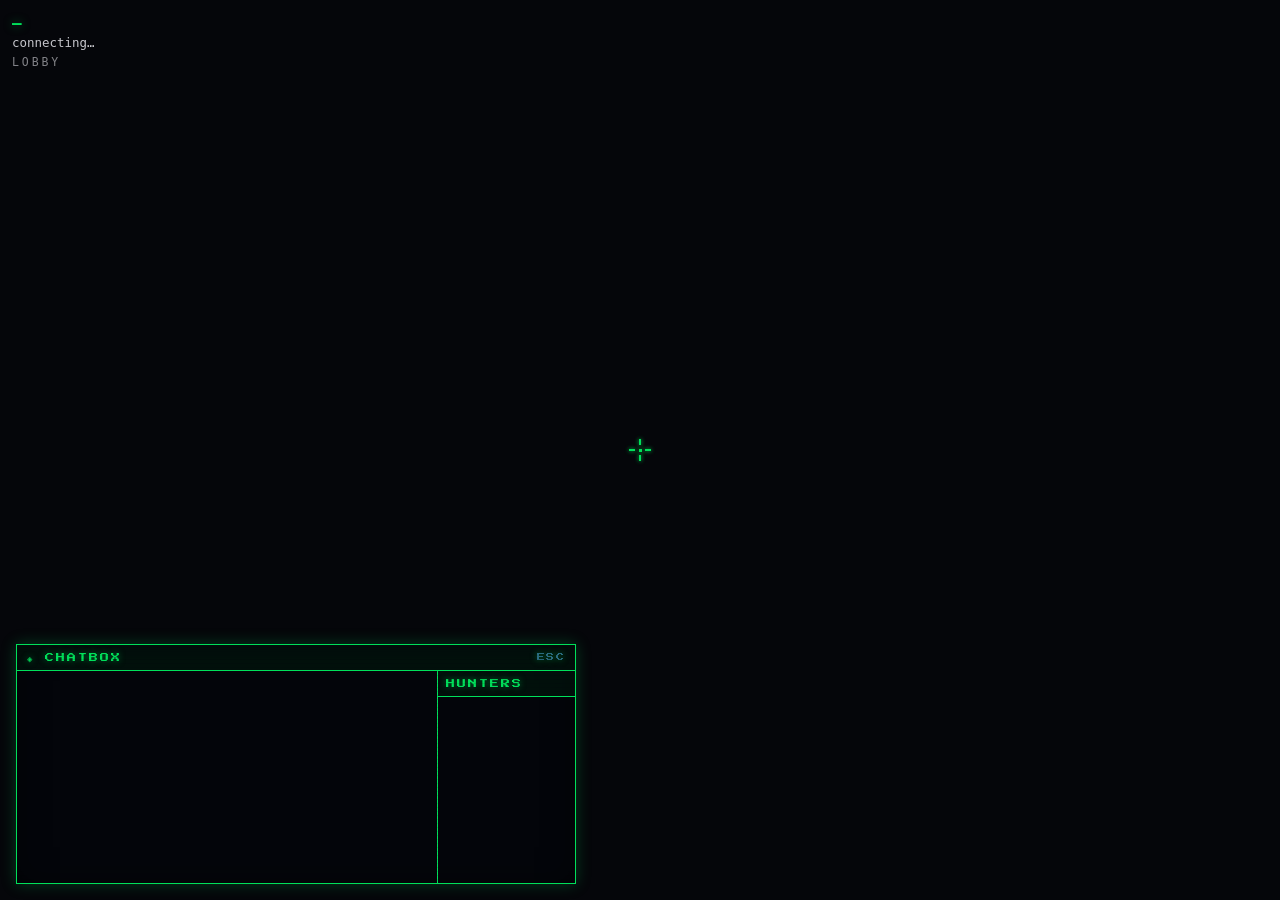
<file: index.html>
<!doctype html>
<html lang="en">
<head>
<meta charset="utf-8" />
<meta name="viewport" content="width=device-width, initial-scale=1" />
<!-- GitHub Pages defaults to a 10-min browser cache for JS/HTML which causes
     peers to keep seeing stale builds long after a deploy (e.g. the old
     procedural mission map). These directives + the service worker below
     force a network-first fetch so a hard refresh always pulls fresh code. -->
<meta http-equiv="Cache-Control" content="no-cache, no-store, must-revalidate" />
<meta http-equiv="Pragma" content="no-cache" />
<meta http-equiv="Expires" content="0" />
<title>Gantz: Eternal Hunt</title>
<link rel="preconnect" href="https://fonts.googleapis.com" />
<link href="https://fonts.googleapis.com/css2?family=Press+Start+2P&display=swap" rel="stylesheet" />
<link rel="stylesheet" href="style.css" />
<script>
  // Network-first service worker for same-origin JS/HTML/CSS. After the SW
  // installs once (on the next visit after this code lands), every future load
  // hits the network — so peers pick up new deploys without needing to clear
  // cache or hard-refresh. Falls back to cached copy when offline.
  if ('serviceWorker' in navigator) {
    navigator.serviceWorker.register('sw.js').catch(() => { /* ignore */ });
  }
</script>
</head>
<body>
<div id="hud">
  <div id="username">—</div>
  <div id="peers">connecting…</div>
  <div id="phase">LOBBY</div>
</div>
<div id="hint">WASD / arrows — walk · E — interact · T / Enter — chat</div>
<div id="chat">
  <div id="chat-header">
    <span id="chat-title">◈ CHATBOX</span>
    <span id="chat-esc-hint">ESC</span>
  </div>
  <div id="chat-body">
    <div id="chat-log-wrap">
      <div id="chat-log"></div>
    </div>
    <div id="chat-hunters">
      <div id="chat-hunters-hdr">HUNTERS</div>
      <div id="chat-hunters-list"></div>
    </div>
  </div>
  <form id="chat-form" autocomplete="off" style="display: none;">
    <input id="chat-input" type="text" maxlength="200" autocomplete="off" spellcheck="false" placeholder="Send a message…" />
    <button type="submit" id="chat-send-btn">SEND</button>
  </form>
</div>
<div id="gantz-menu" style="display: none;">
  <div class="menu-box">
    <div class="menu-logo">GANTZ</div>
    <div class="menu-hunt">ETERNAL HUNT</div>
    <div class="menu-subtitle">the black sphere addresses you</div>
    <div class="menu-options">
      <button id="menu-ready" class="menu-btn">Ready for Mission</button>
      <button id="menu-shop" class="menu-btn">Hundred Point Menu</button>
      <button id="menu-points" class="menu-btn">View Points</button>
    </div>
    <div class="menu-panel" id="menu-panel"></div>
    <div class="menu-footer">[ESC] or [E] to close</div>
  </div>
</div>
<div id="phase-overlay" class="phase-overlay" style="display: none;">
  <div class="po-box">
    <div class="po-label" id="po-label">BRIEFING</div>
    <div class="po-mission" id="po-mission">MISSION 1</div>
    <div class="po-divider"></div>
    <div class="po-content" id="po-content"></div>
    <div class="po-count" id="po-count"></div>
  </div>
</div>
<!-- legacy HUD stubs kept (hidden) because game.js still references them -->
<div id="mission-hud" style="display:none;">
  <span id="mh-timer"></span><span id="mh-info"></span><span id="mh-targets"></span>
</div>
<div id="weapon-hud" style="display:none;">
  <span id="wh-weapon"></span><span id="wh-points"></span>
</div>
<div id="toast-log"></div>

<!-- ─── Gantz Neural HUD ──────────────────────────────────────────── -->
<div id="gz-hud" data-view="fps" data-active="0" aria-hidden="true">

  <!-- SVG barrel distortion filter (FPS visor curve) -->
  <svg id="gz-visor-filter" aria-hidden="true">
    <defs>
      <filter id="gz-barrel">
        <feTurbulence type="fractalNoise" baseFrequency="0.02" numOctaves="1" seed="3"/>
        <feDisplacementMap in="SourceGraphic" scale="8"/>
      </filter>
    </defs>
  </svg>

  <!-- FPS visor chrome (vignette + scanlines + corner brackets) -->
  <div class="gz-visor">
    <div class="gz-vignette"></div>
    <div class="gz-scanlines"></div>
    <div class="gz-corner gz-tl"></div>
    <div class="gz-corner gz-tr"></div>
    <div class="gz-corner gz-bl"></div>
    <div class="gz-corner gz-br"></div>
  </div>

  <!-- TOP-LEFT : identity / phase -->
  <div class="gz-panel gz-ident" data-zone="tl">
    <div class="gz-ident-name" id="gz-ident-name">—</div>
    <div class="gz-ident-phase" id="gz-ident-phase">LOBBY</div>
    <div class="gz-ident-peers" id="gz-ident-peers"></div>
  </div>

  <!-- TOP-CENTER : chrono + transmission banner -->
  <div class="gz-panel gz-chrono" data-zone="tc">
    <div class="gz-chrono-head">
      <span class="gz-chrono-glyph">◢</span>
      <span>TIME LEFT</span>
      <span class="gz-chrono-modifier" id="gz-chrono-mod"></span>
    </div>
    <div class="gz-chrono-time">
      <span class="gz-chrono-digits" id="gz-chrono-digits">00:00</span><span class="gz-chrono-centi" id="gz-chrono-centi">.00</span>
    </div>
    <div class="gz-tx" id="gz-tx" aria-hidden="true">
      <div class="gz-tx-head">◈ GANTZ TRANSMISSION <span class="gz-tx-id" id="gz-tx-id">00:00:00</span></div>
      <div class="gz-tx-body" id="gz-tx-body"></div>
    </div>
  </div>

  <!-- BOTTOM-LEFT : target dossier -->
  <div class="gz-panel gz-dossier" data-zone="bl">
    <div class="gz-dossier-head">
      <span>TARGET</span>
      <span id="gz-dossier-count">0 / 0</span>
    </div>
    <canvas class="gz-dossier-portrait" id="gz-dossier-portrait" width="128" height="160"></canvas>
    <div class="gz-dossier-name" id="gz-dossier-name">—</div>
    <div class="gz-dossier-threat">
      <div class="gz-dossier-threat-label">THREAT</div>
      <div class="gz-dossier-threat-bar"><div id="gz-dossier-threat-fill"></div></div>
    </div>
    <div class="gz-dossier-status" id="gz-dossier-status">TRACKING</div>
  </div>

  <!-- TOP-RIGHT : radar -->
  <div class="gz-panel gz-radar" data-zone="tr">
    <canvas class="gz-radar-canvas" id="gz-radar-canvas" width="220" height="220"></canvas>
    <div class="gz-radar-head">
      <span>RADAR</span>
      <span class="gz-radar-scale" id="gz-radar-scale">30m</span>
    </div>
    <div class="gz-ambient" id="gz-ambient"></div>
  </div>

  <!-- BOTTOM-RIGHT : weapon + charge bar + points + health -->
  <div class="gz-panel gz-weapon" data-zone="br">
    <div class="gz-points-wrap">
      <div class="gz-points-label">POINTS</div>
      <div class="gz-points-value" id="gz-points-value">0</div>
      <div class="gz-points-delta" id="gz-points-delta"></div>
    </div>
    <div class="gz-weapon-name" id="gz-weapon-name">—</div>
    <div class="gz-weapon-state" id="gz-weapon-state">READY</div>
    <div class="gz-weapon-bar">
      <div class="gz-weapon-bar-fill" id="gz-weapon-bar-fill"></div>
      <div class="gz-weapon-bar-scan"></div>
    </div>
    <div class="gz-health-wrap">
      <div class="gz-health-head">
        <span class="gz-health-label">VITALS</span>
        <span class="gz-health-value" id="gz-health-value">100 / 100</span>
      </div>
      <div class="gz-health-bar">
        <div class="gz-health-bar-fill" id="gz-health-bar-fill"></div>
        <div class="gz-weapon-bar-scan"></div>
      </div>
    </div>
  </div>

  <!-- CENTER : reticle + civilian warning halo -->
  <div class="gz-reticle" id="gz-reticle" data-warn="idle">
    <div class="gz-reticle-dot"></div>
    <div class="gz-reticle-tick gz-t-top"></div>
    <div class="gz-reticle-tick gz-t-bottom"></div>
    <div class="gz-reticle-tick gz-t-left"></div>
    <div class="gz-reticle-tick gz-t-right"></div>
    <svg class="gz-reticle-arc" viewBox="0 0 100 100" aria-hidden="true">
      <circle cx="50" cy="50" r="30" />
    </svg>
    <div class="gz-reticle-label" id="gz-reticle-label"></div>
  </div>

  <!-- EDGE vignette used for civilian warning FIRE_ON_HUMAN -->
  <div class="gz-screen-flash" id="gz-screen-flash"></div>
  <div class="gz-screen-edge" id="gz-screen-edge"></div>

  <!-- World-space detonation countdown badges (filled by JS) -->
  <div class="gz-world-badges" id="gz-world-badges"></div>
</div>
<div id="gantz-prompt" class="world-prompt" style="display: none;">[E] Talk to Gantz</div>

<div id="portal-prompt" class="world-prompt" style="display: none;">[E] Enter Jam Portal</div>
<div id="gun-flash"></div>
<canvas id="game"></canvas>
<script src="portal.js"></script>
<script type="module" src="game.js"></script>
</body>
</html>
</file>
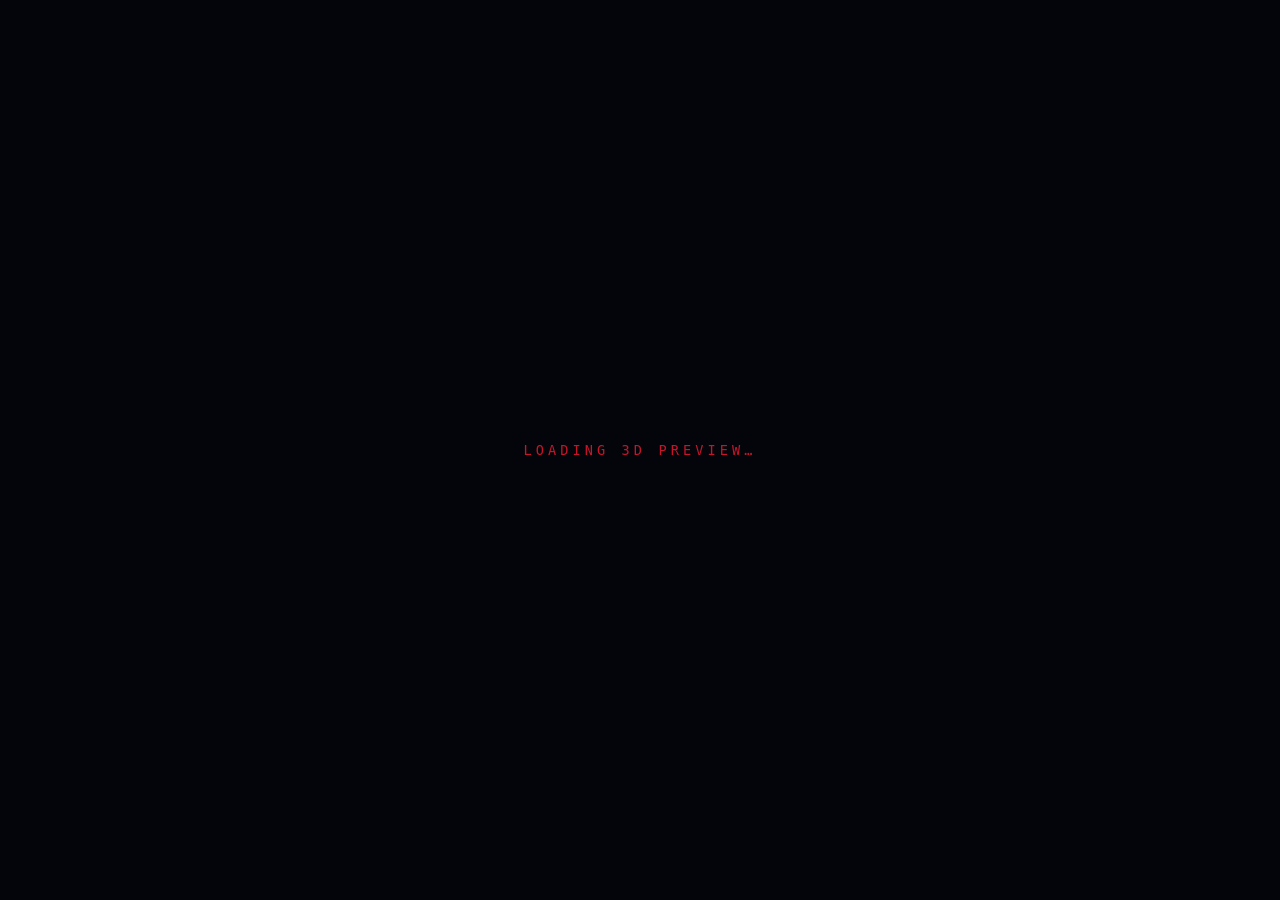
<file: 3d.html>
<!doctype html>
<html lang="en">
<head>
<meta charset="utf-8" />
<meta name="viewport" content="width=device-width, initial-scale=1" />
<title>Gantz: Eternal Hunt · 3D Preview</title>
<style>
  :root { --accent: #c8142b; --ink: #e8e8ee; }
  * { box-sizing: border-box; }
  html, body { margin: 0; padding: 0; background: #04050a; color: var(--ink); height: 100%; overflow: hidden; font-family: ui-monospace, Menlo, Consolas, monospace; }
  canvas { display: block; }
  #hud3d {
    position: fixed; top: 0.75rem; left: 0.75rem; z-index: 5; pointer-events: none;
    font-size: 0.85rem; line-height: 1.45; max-width: 360px;
  }
  #hud3d .title {
    font-weight: 900; letter-spacing: 0.4em; color: var(--accent); font-size: 1.1rem;
    text-shadow: 0 0 10px rgba(200,20,43,0.6);
  }
  #hud3d .sub { opacity: 0.6; font-size: 0.72rem; letter-spacing: 0.2em; }
  #hud3d .body { opacity: 0.75; font-size: 0.78rem; margin-top: 0.5rem; }
  #hud3d .body .k { color: var(--accent); }
  #back {
    position: fixed; bottom: 0.75rem; left: 0.75rem; z-index: 5;
    color: var(--accent); text-decoration: none;
    font-size: 0.78rem; letter-spacing: 0.15em;
    background: rgba(5,6,10,0.75); padding: 0.35rem 0.7rem; border: 1px solid var(--accent);
  }
  #back:hover { background: rgba(200,20,43,0.15); }
  #loading {
    position: fixed; inset: 0; display: flex; align-items: center; justify-content: center;
    background: #04050a; z-index: 10; font-size: 0.85rem; color: var(--accent); letter-spacing: 0.3em;
  }
</style>
</head>
<body>
<div id="loading">LOADING 3D PREVIEW…</div>
<div id="hud3d">
  <div class="title">GANTZ · 3D</div>
  <div class="sub">RENDER-LAYER SWAP PREVIEW</div>
  <div class="body">
    Same <span class="k">humanSpec / propSpec</span> generators driving Three.js meshes instead of Canvas2D.
    Proves the migration path — zero game-logic changes.<br><br>
    <span class="k">drag</span> · orbit · <span class="k">wheel</span> · zoom · <span class="k">right-drag</span> · pan
  </div>
</div>
<a id="back" href="/">← back to 2D game</a>
<script type="module" src="./src/render3d/preview.js"></script>
</body>
</html>
</file>
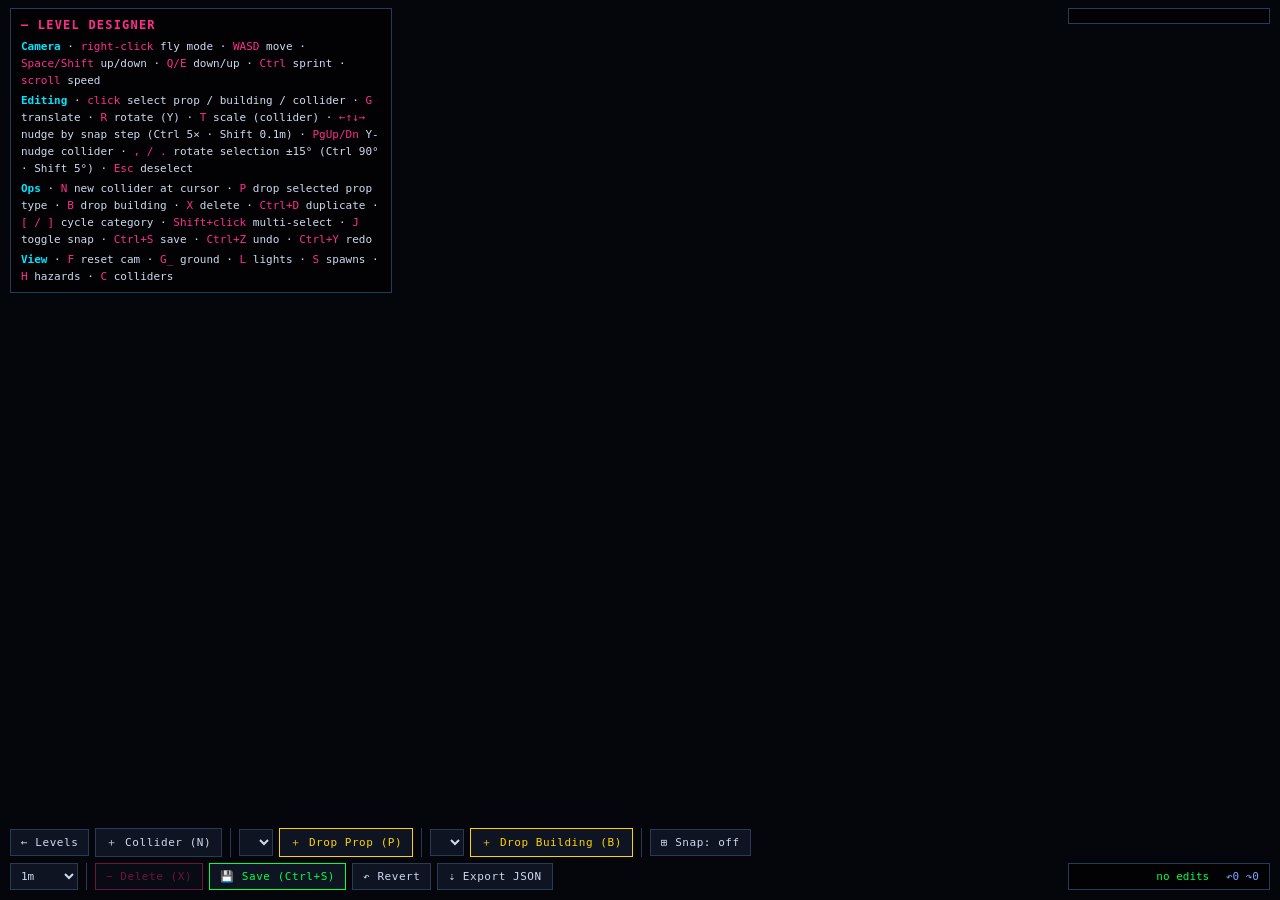
<file: kabukicho-preview.html>
<!doctype html>
<html lang="en">
<head>
<meta charset="utf-8" />
<title>Kabukichō — Level Preview</title>
<meta http-equiv="refresh" content="0; url=level.html?id=kabukicho" />
<script>location.replace('level.html?id=kabukicho');</script>
</head>
<body>
<p>Redirecting to <a href="level.html?id=kabukicho">level.html?id=kabukicho</a>…</p>
</body>
</html>
</file>
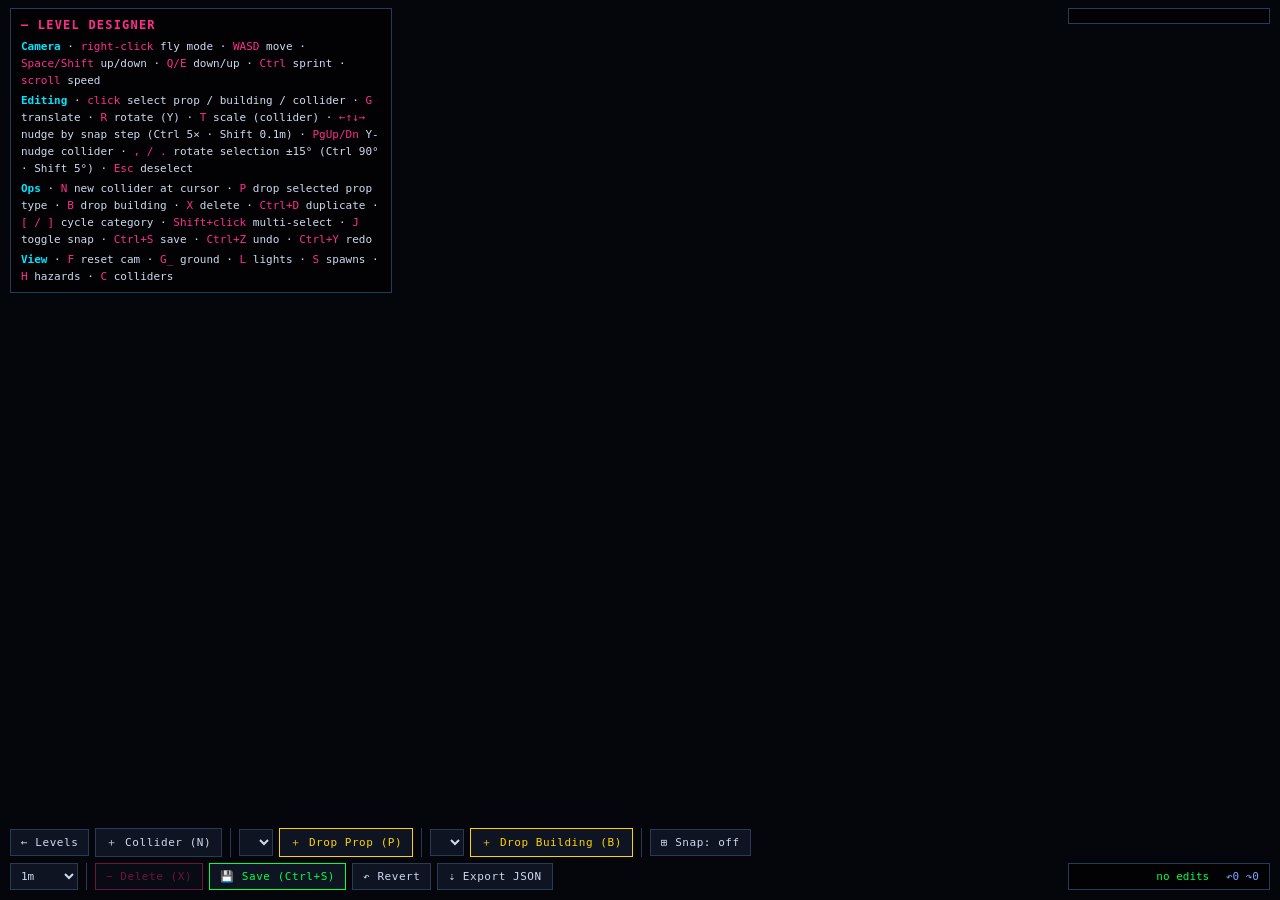
<file: level.html>
<!doctype html>
<html lang="en">
<head>
<meta charset="utf-8" />
<meta name="viewport" content="width=device-width,initial-scale=1" />
<title>Level Designer</title>
<style>
  html, body { margin: 0; padding: 0; background: #05060c; color: #cfd9ec; font-family: ui-monospace, Menlo, Consolas, monospace; height: 100%; overflow: hidden; }
  #c { display: block; width: 100vw; height: 100vh; cursor: crosshair; }
  #c.locked { cursor: none; }
  /* Crosshair when in fly mode (pointer locked) */
  #c.locked + #crosshair { display: block; }
  #crosshair { display: none; position: fixed; left: 50%; top: 50%; width: 14px; height: 14px; transform: translate(-7px,-7px); pointer-events: none; z-index: 100; }
  #crosshair::before, #crosshair::after { content: ''; position: absolute; background: #00e5ff; opacity: 0.85; }
  #crosshair::before { left: 6px; top: 0;   width: 2px; height: 14px; }
  #crosshair::after  { left: 0;   top: 6px; width: 14px; height: 2px; }

  #hud { position: fixed; top: 8px; left: 10px; font-size: 11px; line-height: 1.55; background: rgba(0,0,0,.6); padding: 7px 10px; border: 1px solid #2a3a55; pointer-events: none; max-width: 360px; }
  #hud b { color: #00e5ff; }
  #hud span.k { color: #ff2d8a; }
  #hud .title { font-size: 12px; font-weight: bold; color: #ff2d8a; letter-spacing: 0.1em; }
  #hud .row { margin-top: 3px; }

  #stats { position: fixed; top: 8px; right: 10px; font-size: 11px; background: rgba(0,0,0,.6); padding: 7px 10px; border: 1px solid #2a3a55; min-width: 180px; }
  #stats b { color: #ff2d8a; }

  #sel { position: fixed; bottom: 56px; left: 10px; font-size: 11px; background: rgba(0,0,0,.65); padding: 7px 10px; border: 1px solid #ff2d8a; min-width: 220px; display: none; }
  #sel b { color: #00e5ff; }
  #sel .row { margin-top: 3px; }
  #sel select { background: #0e1422; color: #cfd9ec; border: 1px solid #2a3a55; font: inherit; font-size: 11px; padding: 2px 4px; }

  #toolbar { position: fixed; bottom: 10px; left: 10px; display: flex; gap: 6px; flex-wrap: wrap; max-width: 60vw; align-items: center; }
  #toolbar button, #toolbar a {
    background: #0e1422; color: #cfd9ec; border: 1px solid #2a3a55;
    padding: 6px 10px; font: inherit; font-size: 11px; cursor: pointer;
    text-decoration: none; letter-spacing: 0.05em;
  }
  #toolbar button:hover, #toolbar a:hover { background: #1a2438; border-color: #00e5ff; color: #00e5ff; }
  #toolbar button.danger { border-color: #ff2d8a; color: #ff2d8a; }
  #toolbar button.danger:hover { background: rgba(255,45,138,0.12); }
  #toolbar button.save { border-color: #00ff44; color: #00ff44; }
  #toolbar button.save:hover { background: rgba(0,255,68,0.12); }
  #toolbar button.add { border-color: #ffd200; color: #ffd200; }
  #toolbar button.add:hover { background: rgba(255,210,0,0.12); }
  #toolbar button:disabled { opacity: 0.4; cursor: not-allowed; }
  #toolbar select {
    background: #0e1422; color: #cfd9ec; border: 1px solid #2a3a55;
    padding: 5px 6px; font: inherit; font-size: 11px;
  }
  #toolbar .sep { width: 1px; align-self: stretch; background: #2a3a55; margin: 0 2px; }

  #status { position: fixed; bottom: 10px; right: 10px; font-size: 11px; background: rgba(0,0,0,.6); padding: 6px 10px; border: 1px solid #2a3a55; min-width: 180px; text-align: right; }
  #status .dirty { color: #ffaa00; }
  #status .clean { color: #00ff44; }
  #status .err   { color: #ff2d8a; }

  #err { position: fixed; inset: 0; display: flex; align-items: center; justify-content: center; background: #05060c; color: #ff2d8a; font-size: 14px; padding: 2rem; text-align: center; }
  #err a { color: #00e5ff; }
</style>
</head>
<body>
<canvas id="c"></canvas>
<div id="crosshair"></div>
<div id="hud">
  <span class="title" id="hud-title">— LEVEL DESIGNER</span>
  <div class="row"><b>Camera</b>
    · <span class="k">right-click</span> fly mode
    · <span class="k">WASD</span> move
    · <span class="k">Space/Shift</span> up/down
    · <span class="k">Q/E</span> down/up
    · <span class="k">Ctrl</span> sprint
    · <span class="k">scroll</span> speed
  </div>
  <div class="row"><b>Editing</b>
    · <span class="k">click</span> select prop / building / collider
    · <span class="k">G</span> translate · <span class="k">R</span> rotate (Y) · <span class="k">T</span> scale (collider)
    · <span class="k">←↑↓→</span> nudge by snap step (Ctrl 5× · Shift 0.1m)
    · <span class="k">PgUp/Dn</span> Y-nudge collider
    · <span class="k">, / .</span> rotate selection ±15° (Ctrl 90° · Shift 5°)
    · <span class="k">Esc</span> deselect
  </div>
  <div class="row"><b>Ops</b>
    · <span class="k">N</span> new collider at cursor
    · <span class="k">P</span> drop selected prop type
    · <span class="k">B</span> drop building
    · <span class="k">X</span> delete
    · <span class="k">Ctrl+D</span> duplicate
    · <span class="k">[ / ]</span> cycle category
    · <span class="k">Shift+click</span> multi-select
    · <span class="k">J</span> toggle snap
    · <span class="k">Ctrl+S</span> save · <span class="k">Ctrl+Z</span> undo · <span class="k">Ctrl+Y</span> redo
  </div>
  <div class="row"><b>View</b>
    · <span class="k">F</span> reset cam
    · <span class="k">G̲</span> ground · <span class="k">L</span> lights · <span class="k">S</span> spawns · <span class="k">H</span> hazards · <span class="k">C</span> colliders
  </div>
</div>
<div id="stats"></div>
<div id="sel">
  <span class="title"><b id="sel-title">Selected collider</b></span>
  <div class="row" id="sel-id"></div>
  <div class="row" id="sel-bounds"></div>
  <div class="row">category
    <select id="sel-category">
      <option value="solid">solid</option>
      <option value="cover">cover</option>
      <option value="destructible">destructible</option>
      <option value="trigger">trigger</option>
      <option value="climbable">climbable</option>
      <option value="passthrough">passthrough</option>
    </select>
  </div>
  <div id="sel-fields"></div>
</div>
<div id="toolbar">
  <a href="levels.html">← Levels</a>
  <button id="btn-new">＋ Collider (N)</button>
  <span class="sep"></span>
  <select id="prop-catalog" title="Choose a prop type"></select>
  <button id="btn-drop-prop" class="add">＋ Drop Prop (P)</button>
  <span class="sep"></span>
  <select id="building-catalog" title="Choose a building type"></select>
  <button id="btn-drop-building" class="add">＋ Drop Building (B)</button>
  <span class="sep"></span>
  <button id="btn-snap" title="Toggle grid snap (J)">⊞ Snap: off</button>
  <select id="snap-size" title="Grid step (m)">
    <option value="0.25">0.25m</option>
    <option value="0.5">0.5m</option>
    <option value="1" selected>1m</option>
    <option value="2">2m</option>
    <option value="5">5m</option>
  </select>
  <span class="sep"></span>
  <button id="btn-delete" class="danger" disabled>− Delete (X)</button>
  <button id="btn-save" class="save">💾 Save (Ctrl+S)</button>
  <button id="btn-revert">↶ Revert</button>
  <button id="btn-export">⇣ Export JSON</button>
</div>
<div id="status">
  <span class="clean" id="status-text">no edits</span>
  <span id="undo-hud" title="Undo / redo stack" style="margin-left:10px;color:#7da6ff;font-size:11px;">↶0 ↷0</span>
</div>

<script type="importmap">
{
  "imports": {
    "three": "https://esm.sh/three@0.160.0",
    "three/addons/": "https://esm.sh/three@0.160.0/examples/jsm/"
  }
}
</script>
<script type="module">
import * as THREE from 'three';
import { TransformControls } from 'three/addons/controls/TransformControls.js';
import { getLevel } from './src/content/levelRegistry.js';
import { applyEntityTransform, applyLevelEdits, loadLevelEdits } from './src/content/levelEdits.js';

// ── Resolve level from URL ?id=<name> ──────────────────────────────────────
const params = new URLSearchParams(location.search);
const levelId = params.get('id');
const entry = levelId ? getLevel(levelId) : null;

if (!entry) {
  document.body.innerHTML = `<div id="err">
    Unknown level id: <b>${levelId ?? '(none)'}</b><br><br>
    <a href="levels.html">← back to level picker</a>
  </div>`;
  throw new Error('Level not found: ' + levelId);
}

document.title = `${entry.title} — Level Designer`;
document.getElementById('hud-title').textContent = `${entry.title.toUpperCase()} — LEVEL DESIGNER`;

const mod = await entry.load();
const buildLevel       = mod[entry.exports.build];
const SPAWNS           = mod[entry.exports.spawns];
const LEVEL_BOUNDS     = mod[entry.exports.bounds];
const exportColliderJSON = mod[entry.exports.exportJSON];

if (typeof buildLevel !== 'function') {
  throw new Error(`Level '${entry.id}' module missing export '${entry.exports.build}'`);
}

// ── Renderer / scene / camera ──────────────────────────────────────────────
const canvas = document.getElementById('c');
const renderer = new THREE.WebGLRenderer({ canvas, antialias: true });
renderer.setPixelRatio(Math.min(devicePixelRatio, 2));
renderer.outputColorSpace = THREE.SRGBColorSpace;
renderer.toneMapping = THREE.ACESFilmicToneMapping;
renderer.toneMappingExposure = 1.9;

const scene = new THREE.Scene();
const camera = new THREE.PerspectiveCamera(60, innerWidth / innerHeight, 0.1, 2000);
const camHomePos = entry.camera?.pos ?? [60, 70, 110];
const camHomeTgt = entry.camera?.target ?? [0, 4, 0];
camera.position.set(...camHomePos);
camera.lookAt(...camHomeTgt);
// Track yaw/pitch independently so the fly cam doesn't accumulate roll.
const camEuler = new THREE.Euler(0, 0, 0, 'YXZ');
{
  const m = new THREE.Matrix4().lookAt(camera.position, new THREE.Vector3(...camHomeTgt), new THREE.Vector3(0, 1, 0));
  camEuler.setFromRotationMatrix(m);
  camera.quaternion.setFromEuler(camEuler);
}

// ── Build level + apply saved edits ────────────────────────────────────────
const level = buildLevel(THREE);
scene.add(level.root);
level.applyAtmosphere?.(scene);

// Pull any persisted edits (404 -> null = unedited level).
const savedEdits = await loadLevelEdits(entry.id);
applyLevelEdits(level, savedEdits);

// ── In-memory edit log (mutated as user works; Save serializes this) ───────
// Shape mirrors the schema in levelEdits.js.
const edits = {
  colliders: {
    modified: { ...(savedEdits?.colliders?.modified ?? {}) },
    removed:  [...(savedEdits?.colliders?.removed  ?? [])],
    added:    JSON.parse(JSON.stringify(savedEdits?.colliders?.added ?? [])),
  },
  props: {
    modified: { ...(savedEdits?.props?.modified ?? {}) },
    added:    JSON.parse(JSON.stringify(savedEdits?.props?.added ?? [])),
    removed:  [...(savedEdits?.props?.removed ?? [])],
  },
  buildings: {
    modified: { ...(savedEdits?.buildings?.modified ?? {}) },
    added:    JSON.parse(JSON.stringify(savedEdits?.buildings?.added ?? [])),
    removed:  [...(savedEdits?.buildings?.removed ?? [])],
  },
};
// Track dirty since last save.
let dirty = false;

// ── Command stack (real undo/redo) ─────────────────────────────────────────
//
// Each user-level action wraps both the live-scene mutation and the edits-log
// mutation as a Command with do()/undo() callbacks. Ctrl+Z runs the top
// command's undo() and pushes it onto the redo stack; Ctrl+Y / Ctrl+Shift+Z
// runs do() and pops back. The `_applying` guard prevents commands from
// re-pushing during apply (the inner record* helpers also check it). A new
// push always clears the redo stack.
const undoStack = [];
const redoStack = [];
const MAX_UNDO  = 100;
let _applying = false;

function pushCmd(cmd) {
  if (_applying) return;
  undoStack.push(cmd);
  if (undoStack.length > MAX_UNDO) undoStack.shift();
  redoStack.length = 0;
  setDirty();
  refreshUndoHud();
}
function _runCmd(cmd, dir) {
  _applying = true;
  try { cmd[dir](); }
  catch (err) { console.warn('[level-editor] command apply failed:', err); }
  finally { _applying = false; }
}
function undoOne() {
  const cmd = undoStack.pop();
  if (!cmd) { flashStatus('nothing to undo', 'err'); return; }
  _runCmd(cmd, 'undo');
  redoStack.push(cmd);
  refreshUndoHud();
  flashStatus(`undo: ${cmd.label || 'edit'}`, 'clean');
}
function redoOne() {
  const cmd = redoStack.pop();
  if (!cmd) { flashStatus('nothing to redo', 'err'); return; }
  _runCmd(cmd, 'do');
  undoStack.push(cmd);
  refreshUndoHud();
  flashStatus(`redo: ${cmd.label || 'edit'}`, 'clean');
}
function refreshUndoHud() {
  const el = document.getElementById('undo-hud');
  if (el) el.textContent = `↶${undoStack.length} ↷${redoStack.length}`;
}
function setDirty() {
  dirty = true;
  const el = document.getElementById('status-text');
  el.className = 'dirty';
  el.textContent = '● unsaved changes';
}
function setClean() {
  dirty = false;
  const el = document.getElementById('status-text');
  el.className = 'clean';
  el.textContent = 'saved';
}
function flashStatus(msg, cls = 'clean') {
  const el = document.getElementById('status-text');
  const prevCls = el.className;
  const prevTxt = el.textContent;
  el.className = cls;
  el.textContent = msg;
  setTimeout(() => {
    if (el.textContent === msg) {
      el.className = prevCls;
      el.textContent = prevTxt;
    }
  }, 1800);
}

// ── Spawn-point markers ────────────────────────────────────────────────────
function makeMarkerGroup(spawns) {
  const g = new THREE.Group();
  g.name = 'spawn_markers';
  if (!spawns) return g;
  const make = (color, sx, sy, sz) => {
    const m = new THREE.Mesh(
      new THREE.ConeGeometry(0.5, 1.6, 6),
      new THREE.MeshBasicMaterial({ color, transparent: true, opacity: 0.8 })
    );
    m.position.set(sx, (sy ?? 0) + 1.5, sz);
    return m;
  };
  for (const s of (spawns.player  ?? [])) g.add(make(0x00e5ff, s.x, s.y, s.z));
  for (const s of (spawns.enemies ?? [])) g.add(make(0xff2030, s.x, s.y, s.z));
  for (const s of (spawns.cover   ?? [])) {
    const m = new THREE.Mesh(
      new THREE.SphereGeometry(0.4, 8, 6),
      new THREE.MeshBasicMaterial({ color: 0xffd200, transparent: true, opacity: 0.7 })
    );
    m.position.set(s.x, 0.5, s.z);
    g.add(m);
  }
  return g;
}
const markers = makeMarkerGroup(SPAWNS);
scene.add(markers);

// ── Hazard outlines ─────────────────────────────────────────────────────────
function makeHazardOutlines(hazards) {
  const g = new THREE.Group();
  g.name = 'hazard_outlines';
  if (!hazards) return g;
  for (const h of hazards) {
    if (h.kind === 'manhole') {
      const ring = new THREE.Mesh(
        new THREE.RingGeometry(0.85, 1.0, 24),
        new THREE.MeshBasicMaterial({ color: 0x00e5ff, transparent: true, opacity: 0.7, side: THREE.DoubleSide })
      );
      ring.rotation.x = -Math.PI / 2;
      ring.position.set(h.x, 0.2, h.z);
      g.add(ring);
    } else if (h.kind === 'stormDrain') {
      const dx = h.to.x - h.from.x, dz = h.to.z - h.from.z;
      const len = Math.hypot(dx, dz);
      const cx = (h.from.x + h.to.x) / 2, cz = (h.from.z + h.to.z) / 2;
      const ang = Math.atan2(dz, dx);
      const m = new THREE.Mesh(
        new THREE.PlaneGeometry(len, h.w ?? 4),
        new THREE.MeshBasicMaterial({ color: 0x00e5ff, transparent: true, opacity: 0.18, side: THREE.DoubleSide, wireframe: true })
      );
      m.rotation.x = -Math.PI / 2;
      m.rotation.z = ang;
      m.position.set(cx, 0.05, cz);
      g.add(m);
    }
  }
  return g;
}
const hazardOutlines = makeHazardOutlines(level.hazards);
scene.add(hazardOutlines);

// ── Collider debug viz + selection plumbing ─────────────────────────────────
// We build one wireframe LineSegments + one invisible solid Box per collider.
// The invisible box is the raycast target (LineSegments raycast is unreliable
// because lines are 1px thin in screen space).
const CATEGORY_COLOR = {
  solid:        0xff3030,
  cover:        0xffd200,
  destructible: 0xff8000,
  trigger:      0x40ff60,
  climbable:    0x4080ff,
  passthrough:  0x808890,
};
const SELECTED_COLOR = 0x00ff88;

const colliderGroup = new THREE.Group();
colliderGroup.name = 'collider_debug';
colliderGroup.visible = true;
scene.add(colliderGroup);

// ── Snap-to-grid ────────────────────────────────────────────────────────────
//
// Single global toggle + size. When on:
//   - TransformControls snap drag deltas to multiples of `snapSize`
//     (translate) and 15° (rotate). Multi-translate inherits the snap
//     because the proxy's position is what we read deltas off.
//   - Drop / duplicate / addAtCursor place new entities on grid intersections.
//   - A semi-transparent GridHelper in the scene shows the grid.
//
// `snapVal` is a no-op when disabled, so callers can use it
// unconditionally without extra branches.
let snapEnabled = false;
let snapSize    = 1;
const ROT_SNAP_RAD = THREE.MathUtils.degToRad(15);
function snapVal(v) {
  if (!snapEnabled) return v;
  return Math.round(v / snapSize) * snapSize;
}

// Visible grid plane sized to the level bounds, with a fallback when the
// level didn't declare bounds. Positioned just above the ground so it
// doesn't z-fight with the floor mesh.
const _gridSize = (() => {
  if (!LEVEL_BOUNDS) return 120;
  const w = LEVEL_BOUNDS.maxX - LEVEL_BOUNDS.minX;
  const d = LEVEL_BOUNDS.maxZ - LEVEL_BOUNDS.minZ;
  return Math.max(40, Math.ceil(Math.max(w, d) / 10) * 10);
})();
function makeSnapGrid() {
  const divs = Math.max(8, Math.round(_gridSize / Math.max(0.05, snapSize)));
  const g = new THREE.GridHelper(_gridSize, divs, 0x00e5ff, 0x244060);
  g.position.y = 0.02;
  g.material.transparent = true;
  g.material.opacity = 0.45;
  g.visible = snapEnabled;
  return g;
}
let snapGrid = makeSnapGrid();
scene.add(snapGrid);

// Rebuild the grid mesh when snapSize changes so divisions stay 1-per-step.
function rebuildSnapGrid() {
  scene.remove(snapGrid);
  snapGrid.geometry.dispose();
  snapGrid.material.dispose();
  snapGrid = makeSnapGrid();
  scene.add(snapGrid);
}

function applySnapToControls() {
  if (snapEnabled) {
    transformControls.setTranslationSnap(snapSize);
    transformControls.setRotationSnap(ROT_SNAP_RAD);
    transformControls.setScaleSnap(snapSize);
  } else {
    transformControls.setTranslationSnap(null);
    transformControls.setRotationSnap(null);
    transformControls.setScaleSnap(null);
  }
}

function refreshSnapHud() {
  const b = document.getElementById('btn-snap');
  if (b) b.textContent = snapEnabled ? `⊞ Snap: ${snapSize}m` : '⊞ Snap: off';
  const s = document.getElementById('snap-size');
  if (s && Number(s.value) !== snapSize) s.value = String(snapSize);
}

function setSnapEnabled(on) {
  snapEnabled = !!on;
  applySnapToControls();
  snapGrid.visible = snapEnabled;
  refreshSnapHud();
}

function setSnapSize(s) {
  const next = Math.max(0.05, Number(s) || 1);
  if (next === snapSize) return;
  snapSize = next;
  rebuildSnapGrid();
  applySnapToControls();
  refreshSnapHud();
}

// One entry per collider currently in the level — mesh, wireframe, source ref.
let colliderEntries = [];

function clearColliderDebug() {
  while (colliderGroup.children.length) {
    const c = colliderGroup.children.pop();
    c.geometry?.dispose?.();
    c.material?.dispose?.();
  }
  colliderEntries = [];
}

function buildEntryFor(collider) {
  if (collider.type !== 'aabb' || !collider.bounds) return null;
  const { min, max } = collider.bounds;
  const w = Math.max(0.01, max.x - min.x);
  const h = Math.max(0.01, max.y - min.y);
  const d = Math.max(0.01, max.z - min.z);
  const cx = (min.x + max.x) / 2;
  const cy = (min.y + max.y) / 2;
  const cz = (min.z + max.z) / 2;
  const color = CATEGORY_COLOR[collider.category] ?? 0xff00ff;
  const opacity = collider.category === 'passthrough' ? 0.18 : 0.9;

  const wf = new THREE.LineSegments(
    new THREE.EdgesGeometry(new THREE.BoxGeometry(1, 1, 1)),
    new THREE.LineBasicMaterial({ color, transparent: true, opacity, depthTest: true })
  );
  wf.position.set(cx, cy, cz);
  wf.scale.set(w, h, d);
  colliderGroup.add(wf);

  // Invisible pickable box. We skip raycast on the wireframe itself.
  const pick = new THREE.Mesh(
    new THREE.BoxGeometry(1, 1, 1),
    new THREE.MeshBasicMaterial({ visible: false, transparent: true, opacity: 0 })
  );
  pick.position.copy(wf.position);
  pick.scale.copy(wf.scale);
  pick.userData.colliderEntry = null; // backfilled below
  colliderGroup.add(pick);

  const entry = { collider, wf, pick };
  pick.userData.colliderEntry = entry;
  return entry;
}

function buildColliderDebug() {
  clearColliderDebug();
  for (const c of (level.colliders ?? [])) {
    const e = buildEntryFor(c);
    if (e) colliderEntries.push(e);
  }
}
buildColliderDebug();

function refreshEntryVisual(entry) {
  const { collider, wf, pick } = entry;
  const { min, max } = collider.bounds;
  const w = Math.max(0.01, max.x - min.x);
  const h = Math.max(0.01, max.y - min.y);
  const d = Math.max(0.01, max.z - min.z);
  const cx = (min.x + max.x) / 2;
  const cy = (min.y + max.y) / 2;
  const cz = (min.z + max.z) / 2;
  wf.position.set(cx, cy, cz);
  wf.scale.set(w, h, d);
  pick.position.copy(wf.position);
  pick.scale.copy(wf.scale);
  if (isColliderEntrySelected(entry)) {
    wf.material.color.setHex(SELECTED_COLOR);
  } else {
    const color = CATEGORY_COLOR[collider.category] ?? 0xff00ff;
    wf.material.color.setHex(color);
  }
}

// ── Stats ───────────────────────────────────────────────────────────────────
let meshCount = 0;
level.root.traverse(o => { if (o.isMesh) meshCount++; });
function refreshStats() {
  const cs = level.colliders ?? [];
  const catCounts = cs.reduce((a, c) => { a[c.category] = (a[c.category] || 0) + 1; return a; }, {});
  const catLine = Object.entries(catCounts).map(([k, v]) => `${k}:${v}`).join(' ');
  const bounds = LEVEL_BOUNDS
    ? `${LEVEL_BOUNDS.maxX - LEVEL_BOUNDS.minX} × ${LEVEL_BOUNDS.maxZ - LEVEL_BOUNDS.minZ}u`
    : (entry.bounds ?? '?');
  document.getElementById('stats').innerHTML = `
    <b>${entry.title}</b><br>
    meshes: ${meshCount}<br>
    buildings: ${level.buildings?.length ?? 0}<br>
    colliders: ${cs.length}<br>
    <span style="font-size:10px;opacity:.85">${catLine}</span><br>
    hazards: ${level.hazards?.length ?? 0}<br>
    bounds: ${bounds}
  `;
}
refreshStats();

// ── Free-fly camera ─────────────────────────────────────────────────────────
const FLY = {
  speed: 25,         // m/s, scrollable
  speedMin: 2,
  speedMax: 200,
  sprintMul: 3,
  sensitivity: 0.0025,
  active: false,
  keys: new Set(),
};

canvas.addEventListener('contextmenu', (e) => e.preventDefault());

canvas.addEventListener('mousedown', (e) => {
  if (e.button === 2) {
    canvas.requestPointerLock();
  }
});
document.addEventListener('pointerlockchange', () => {
  FLY.active = document.pointerLockElement === canvas;
  canvas.classList.toggle('locked', FLY.active);
});
document.addEventListener('mousemove', (e) => {
  if (!FLY.active) return;
  camEuler.y -= e.movementX * FLY.sensitivity;
  camEuler.x -= e.movementY * FLY.sensitivity;
  const lim = Math.PI / 2 - 0.001;
  if (camEuler.x >  lim) camEuler.x =  lim;
  if (camEuler.x < -lim) camEuler.x = -lim;
  camera.quaternion.setFromEuler(camEuler);
});
canvas.addEventListener('wheel', (e) => {
  if (!FLY.active) return;
  e.preventDefault();
  const k = e.deltaY < 0 ? 1.15 : 1 / 1.15;
  FLY.speed = Math.max(FLY.speedMin, Math.min(FLY.speedMax, FLY.speed * k));
}, { passive: false });

addEventListener('keydown', (e) => {
  // Always-on shortcuts that don't depend on fly mode.
  const k = e.key.toLowerCase();
  if ((e.ctrlKey || e.metaKey) && k === 's') { e.preventDefault(); save(); return; }
  if ((e.ctrlKey || e.metaKey) && k === 'z' && e.shiftKey) { e.preventDefault(); redoOne(); return; }
  if ((e.ctrlKey || e.metaKey) && k === 'z') { e.preventDefault(); undoOne(); return; }
  if ((e.ctrlKey || e.metaKey) && k === 'y') { e.preventDefault(); redoOne(); return; }
  if ((e.ctrlKey || e.metaKey) && k === 'd') { e.preventDefault(); duplicateSelection(); return; }
  if (k === 'escape') { deselect(); return; }

  // Single-letter editor verbs (only when not typing in an input).
  if (e.target && (e.target.tagName === 'INPUT' || e.target.tagName === 'SELECT')) return;

  // Hold-keys for fly cam. Space and Shift are vertical movement; Ctrl sprints.
  if (FLY.active || ['w','a','s','d','q','e','shift','control',' '].includes(k)) {
    FLY.keys.add(k);
  }
  // Stop Space from scrolling / triggering buttons while held in fly mode.
  if (FLY.active && (k === ' ' || k === 'shift')) e.preventDefault();

  if (k === 'g' && (e.shiftKey || e.altKey)) {
    // Hide ground decals (alternate binding to avoid collision with G=translate)
    const dg = level.groups?.decals;
    if (dg) dg.visible = !dg.visible;
    return;
  }
  if (k === 'g')             { setMode('translate'); return; }
  if (k === 'r')             { setMode('rotate'); return; }
  if (k === 't')             { setMode('scale'); return; }
  if (k === 'l' && level.groups?.lights)   { level.groups.lights.visible   = !level.groups.lights.visible; return; }
  if (k === 's' && !FLY.active) { markers.visible = !markers.visible; return; }
  if (k === 'h' && level.groups?.hazards)  { level.groups.hazards.visible  = !level.groups.hazards.visible; return; }
  if (k === 'c')             { colliderGroup.visible = !colliderGroup.visible; return; }
  if (k === 'f')             { resetCamera(); return; }
  if (k === 'n')             { addAtCursor(); return; }
  if (k === 'p')             { dropPropFromCatalog(); return; }
  if (k === 'b')             { dropBuildingFromCatalog(); return; }
  if (k === 'x' && selection) { deleteSelected(); return; }
  if (k === 'j')             { setSnapEnabled(!snapEnabled); flashStatus(snapEnabled ? `snap: ${snapSize}m` : 'snap off', 'clean'); return; }
  if (k === '[' && selectedEntry) { cycleCategory(-1); return; }
  if (k === ']' && selectedEntry) { cycleCategory(+1); return; }

  // Keyboard nudge — translate selection by one snap step (or 1m default).
  // Modifiers: Ctrl = 5×, Shift = a fine-tune absolute 0.1m. Arrow keys also
  // suppress the browser's default page-scroll behavior.
  if (selection || selectionExtras.length) {
    const s = nudgeStep(e);
    if (k === 'arrowleft')  { e.preventDefault(); translateSelectionBy(-s, 0); return; }
    if (k === 'arrowright') { e.preventDefault(); translateSelectionBy(+s, 0); return; }
    if (k === 'arrowup')    { e.preventDefault(); translateSelectionBy(0, -s); return; }
    if (k === 'arrowdown')  { e.preventDefault(); translateSelectionBy(0, +s); return; }
    if (k === 'pageup')     { e.preventDefault(); translateSelectionBy(0, 0, +s); return; }
    if (k === 'pagedown')   { e.preventDefault(); translateSelectionBy(0, 0, -s); return; }
    if (k === ',')          { rotateSelectionBy(-rotStep(e)); return; }
    if (k === '.')          { rotateSelectionBy(+rotStep(e)); return; }
  }
});
addEventListener('keyup', (e) => {
  FLY.keys.delete(e.key.toLowerCase());
});

function resetCamera() {
  camera.position.set(...camHomePos);
  const m = new THREE.Matrix4().lookAt(camera.position, new THREE.Vector3(...camHomeTgt), new THREE.Vector3(0, 1, 0));
  camEuler.setFromRotationMatrix(m);
  camera.quaternion.setFromEuler(camEuler);
}

function flyTick(dt) {
  if (!FLY.keys.size) return;
  let mul = 1;
  if (FLY.keys.has('control')) mul *= FLY.sprintMul;
  const v = FLY.speed * mul * dt;
  const fwd = new THREE.Vector3(0, 0, -1).applyQuaternion(camera.quaternion);
  const right = new THREE.Vector3(1, 0, 0).applyQuaternion(camera.quaternion);
  if (FLY.keys.has('w')) camera.position.addScaledVector(fwd,    v);
  if (FLY.keys.has('s')) camera.position.addScaledVector(fwd,   -v);
  if (FLY.keys.has('d')) camera.position.addScaledVector(right,  v);
  if (FLY.keys.has('a')) camera.position.addScaledVector(right, -v);
  if (FLY.keys.has('e') || FLY.keys.has(' ')) camera.position.y += v;
  if (FLY.keys.has('q') || FLY.keys.has('shift')) camera.position.y -= v;
}

// ── Selection + TransformControls gizmo ────────────────────────────────────
const transformControls = new TransformControls(camera, renderer.domElement);
transformControls.size = 0.8;
scene.add(transformControls);
// Apply the current snap state (initially off, but cheap and keeps the
// behavior explicit so future code that flips snapEnabled doesn't have
// to remember to call this).
applySnapToControls();

// Proxy object the gizmo manipulates. We sync between proxy ↔ entity transform.
const proxy = new THREE.Object3D();
proxy.name = 'edit_proxy';
scene.add(proxy);

// Selection: discriminated union.
//   { kind: 'collider', entry }
//   { kind: 'prop'|'building', index, spec }
let selection = null;
// Backwards-compat alias used by the rest of the editor.
let selectedEntry = null;
// Additional members of a multi-selection. Primary stays in `selection`
// (it's what drives the gizmo + HUD field editor). Each extra carries
// the same shape as `selection` plus `_outline` / `_outlineWf` for its
// own visual indicator. While extras > 0 we force translate mode.
const selectionExtras = [];

// Captured state of every selected member at gizmo drag start. On drag end
// we capture again, diff, and push a single TransformCmd so the entire
// drag is one undo step.
let dragStartCaptures = null;
// Snapshot of every selection-extra's origin captured at drag start, used
// to apply a stable delta during multi-translate (no accumulated error
// across many objectChange events).
//   { proxyOrigin: {x,z}, members: [{ ref, kind, originX?, originZ?,
//       originRot?, originBounds? }, ...] }
let multiDrag = null;
// Suppress the gizmo 'change' event we cause ourselves while syncing the proxy
// from a freshly-selected entity (prevents an infinite loop and spurious edits).
let _suppressChange = false;

// Returns true if `a` and `b` describe the same selectable entity.
function sameItem(a, b) {
  if (!a || !b) return false;
  if (a.kind !== b.kind) return false;
  if (a.kind === 'collider') return a.entry === b.entry;
  return a.index === b.index;
}

// True if a collider entry is selected (primary OR in extras). Used by
// `refreshEntryVisual` to tint the wireframe.
function isColliderEntrySelected(entry) {
  if (selection?.kind === 'collider' && selection.entry === entry) return true;
  for (const ex of selectionExtras) {
    if (ex.kind === 'collider' && ex.entry === entry) return true;
  }
  return false;
}

// Iterator over the full selection set (primary first, then extras).
function* iterSelection() {
  if (selection) yield selection;
  for (const ex of selectionExtras) yield ex;
}
function selectionCount() {
  return (selection ? 1 : 0) + selectionExtras.length;
}

// Add a prop / building outline mesh and stash it on the item so we can
// detach it later. Colliders get their wireframe tinted instead.
function attachExtraOutline(item) {
  if (item.kind === 'collider') {
    refreshEntryVisual(item.entry);
    return;
  }
  const list = item.kind === 'prop' ? level.props : level.buildings;
  const spec = list?.[item.index];
  if (!spec) return;
  item.spec = spec;
  item.group = item.group ?? findEntityGroup(item.kind, item.index);
  if (!item.group) return;
  const wf = makeEntityOutline(item.group);
  if (!wf) return;
  scene.add(wf);
  item._outline = wf;
}
function detachExtraOutline(item) {
  if (item.kind === 'collider') {
    refreshEntryVisual(item.entry);
    return;
  }
  if (item._outline) {
    item._outline.parent?.remove(item._outline);
    item._outline.geometry.dispose();
    item._outline.material.dispose();
    item._outline = null;
  }
}
function clearAllExtras() {
  // Empty the array FIRST so refreshEntryVisual() reads the post-clear
  // membership when re-tinting collider wireframes.
  const olds = selectionExtras.slice();
  selectionExtras.length = 0;
  for (const ex of olds) detachExtraOutline(ex);
}

// Toggle `hit` in the selection set. If the user shift-clicks the
// primary, demote it (extras[0] takes its place); shift-clicking an
// already-extra removes it; shift-clicking a fresh item adds an extra.
// If nothing is selected yet, shift-click acts like a regular select.
function toggleSelectionMember(hit) {
  if (!selection) { select(hit); return; }
  if (sameItem(selection, hit)) {
    // Demote primary.
    if (selectionExtras.length) {
      const promoted = selectionExtras.shift();
      detachExtraOutline(promoted);
      // Refresh the previously-primary visual back to "unselected".
      if (selection.kind === 'collider') refreshEntryVisual(selection.entry);
      else clearEntityOutline();
      selection = null;
      select(promoted);
      // The promoted item's outline was just recreated by select(); now
      // re-attach outlines for the remaining extras (already attached).
      refreshSelectedHud();
    } else {
      deselect();
    }
    return;
  }
  const exi = selectionExtras.findIndex(ex => sameItem(ex, hit));
  if (exi >= 0) {
    const ex = selectionExtras.splice(exi, 1)[0];
    detachExtraOutline(ex);
    refreshSelectedHud();
    return;
  }
  // Add new extra. First-time multi: lock to translate mode.
  selectionExtras.push(hit);
  attachExtraOutline(hit);
  setMode('translate');
  refreshSelectedHud();
}

// Outline mesh that highlights the currently selected prop/building.
let _entityOutline = null;
function clearEntityOutline() {
  if (!_entityOutline) return;
  _entityOutline.parent?.remove(_entityOutline);
  _entityOutline.geometry?.dispose();
  _entityOutline.material?.dispose();
  _entityOutline = null;
}
function makeEntityOutline(group) {
  // World-space AABB → local box on the entity group, so it follows translation.
  const bbox = new THREE.Box3().setFromObject(group);
  if (bbox.isEmpty()) return null;
  const size = bbox.getSize(new THREE.Vector3());
  const center = bbox.getCenter(new THREE.Vector3());
  const wf = new THREE.LineSegments(
    new THREE.EdgesGeometry(new THREE.BoxGeometry(
      Math.max(0.05, size.x),
      Math.max(0.05, size.y),
      Math.max(0.05, size.z))),
    new THREE.LineBasicMaterial({ color: SELECTED_COLOR, transparent: true, opacity: 0.95 })
  );
  // Position in world space (added to scene root, not group, so rotation
  // doesn't tilt the AABB outline).
  wf.position.copy(center);
  return wf;
}
function refreshEntityOutline(group) {
  clearEntityOutline();
  const wf = makeEntityOutline(group);
  if (wf) { scene.add(wf); _entityOutline = wf; }
}

transformControls.addEventListener('dragging-changed', (e) => {
  if (e.value) {
    // Drag start — capture pre-drag state of every selected member so the
    // entire drag becomes one undoable command.
    const items = [selection, ...selectionExtras].filter(Boolean);
    dragStartCaptures = items.map(_captureItemState).filter(Boolean);
    multiDrag = selectionExtras.length ? captureMultiOrigins() : null;
  } else {
    // Drag end — capture after-state (by editorId / index from the before
    // snapshots) and push a single TransformCmd if anything changed.
    if (dragStartCaptures && dragStartCaptures.length) {
      const after = dragStartCaptures.map(b => {
        if (b.kind === 'collider') {
          const en = colliderEntries.find(e => e.collider.editorId === b.editorId);
          return en ? _captureColliderState(en.collider) : null;
        }
        return _captureEntityState(b.kind, b.index);
      }).filter(Boolean);
      pushTransformCmd(dragStartCaptures, after);
      dragStartCaptures = null;
    }
    multiDrag = null;
  }
});

// Snapshot every extra's origin so multi-translate can apply an
// origin-relative delta each frame instead of compounding incremental
// deltas (which drift under fast drags).
function captureMultiOrigins() {
  const proxyOrigin = { x: proxy.position.x, z: proxy.position.z };
  const members = [];
  for (const ex of selectionExtras) {
    if (ex.kind === 'collider') {
      const b = ex.entry.collider.bounds;
      members.push({
        ref: ex, kind: 'collider',
        originBounds: { min: { ...b.min }, max: { ...b.max } },
      });
    } else {
      members.push({
        ref: ex, kind: ex.kind,
        originX:   ex.spec?.x   ?? 0,
        originZ:   ex.spec?.z   ?? 0,
        originRot: ex.spec?.rot ?? 0,
      });
    }
  }
  return { proxyOrigin, members };
}

// Translate one extra by (dx, dz) from its captured origin.
function applyMultiDeltaToMember(m, dx, dz) {
  if (m.kind === 'collider') {
    const c = m.ref.entry.collider;
    const b = m.originBounds;
    c.bounds = {
      min: { x: b.min.x + dx, y: b.min.y, z: b.min.z + dz },
      max: { x: b.max.x + dx, y: b.max.y, z: b.max.z + dz },
    };
    c.x = (c.bounds.min.x + c.bounds.max.x) / 2;
    c.y = (c.bounds.min.z + c.bounds.max.z) / 2;
    c.w = c.bounds.max.x - c.bounds.min.x;
    c.h = c.bounds.max.z - c.bounds.min.z;
    c.minY = c.bounds.min.y;
    c.maxY = c.bounds.max.y;
    refreshEntryVisual(m.ref.entry);
    recordModification(c);
  } else {
    applyEntityTransform(level, m.kind, m.ref.index,
      m.originX + dx, m.originZ + dz, m.originRot);
    // Refresh tagged-collider wireframes that move with this entity.
    const tagKey = m.kind === 'prop' ? 'propIndex' : 'buildingIndex';
    for (const en of colliderEntries) {
      if (en.collider[tagKey] === m.ref.index) refreshEntryVisual(en);
    }
    // Re-AABB the extra's outline so it tracks the moved bounds.
    if (m.ref._outline) {
      m.ref._outline.parent?.remove(m.ref._outline);
      m.ref._outline.geometry.dispose();
      m.ref._outline.material.dispose();
      m.ref._outline = null;
    }
    if (m.ref.group) {
      const wf = makeEntityOutline(m.ref.group);
      if (wf) { scene.add(wf); m.ref._outline = wf; }
    }
    recordEntityEdit(m.ref);
  }
}

// ── Keyboard nudge + rotate ─────────────────────────────────────────────────
//
// Arrow keys translate the whole selection by one grid step; comma/period
// rotate entity selections by 15°. Each keybind goes through the same
// shared helpers (`translateSelectionBy`, `rotateSelectionBy`) so multi-
// select Just Works — every primary + extra moves identically. After the
// nudge we re-sync the gizmo proxy so the next drag starts from the new
// position rather than snapping back to the stale proxy.
const ROT_STEP_RAD = THREE.MathUtils.degToRad(15);

// Pick a translate step from the modifier state. Default = snap step (or
// 1m when snap off); Ctrl = 5×; Shift = a fine-tune absolute 0.1m.
function nudgeStep(e) {
  if (e?.shiftKey) return 0.1;
  const base = snapEnabled ? snapSize : 1;
  if (e?.ctrlKey || e?.metaKey) return base * 5;
  return base;
}
function rotStep(e) {
  if (e?.shiftKey) return THREE.MathUtils.degToRad(5);
  if (e?.ctrlKey || e?.metaKey) return THREE.MathUtils.degToRad(90);
  return ROT_STEP_RAD;
}

// Re-sync the gizmo proxy from the primary's authoritative source (collider
// bounds or entity spec). Called after every keyboard nudge so a follow-up
// gizmo drag starts from the right place.
function syncProxyToPrimary() {
  if (!selection) return;
  _suppressChange = true;
  if (selection.kind === 'collider') {
    const { min, max } = selection.entry.collider.bounds;
    proxy.position.set((min.x + max.x) / 2, (min.y + max.y) / 2, (min.z + max.z) / 2);
    proxy.rotation.set(0, 0, 0);
    proxy.scale.set(
      Math.max(0.05, max.x - min.x),
      Math.max(0.05, max.y - min.y),
      Math.max(0.05, max.z - min.z),
    );
  } else {
    const list = selection.kind === 'prop' ? level.props : level.buildings;
    const spec = list?.[selection.index];
    if (spec) {
      proxy.position.set(spec.x ?? 0, selection.proxyY ?? 0, spec.z ?? 0);
      proxy.rotation.set(0, spec.rot ?? 0, 0);
      proxy.scale.set(1, 1, 1);
    }
  }
  _suppressChange = false;
}

// Refresh the bounds outline on a non-primary member after its underlying
// group moved. Disposing the old outline + rebuilding from the live group
// keeps the AABB tight.
function rebuildExtraOutline(item) {
  if (!item._outline) return;
  item._outline.parent?.remove(item._outline);
  item._outline.geometry.dispose();
  item._outline.material.dispose();
  item._outline = null;
  if (item.group) {
    const wf = makeEntityOutline(item.group);
    if (wf) { scene.add(wf); item._outline = wf; }
  }
}

function translateSelectionBy(dx, dz, dy = 0) {
  if (!selection && !selectionExtras.length) return;
  if (!dx && !dz && !dy) return;
  const items = [selection, ...selectionExtras].filter(Boolean);
  const before = items.map(_captureItemState).filter(Boolean);
  for (const item of items) {
    if (item.kind === 'collider') {
      const c = item.entry.collider;
      const b = c.bounds;
      c.bounds = {
        min: { x: b.min.x + dx, y: b.min.y + dy, z: b.min.z + dz },
        max: { x: b.max.x + dx, y: b.max.y + dy, z: b.max.z + dz },
      };
      c.x = (c.bounds.min.x + c.bounds.max.x) / 2;
      c.y = (c.bounds.min.z + c.bounds.max.z) / 2;
      c.minY = c.bounds.min.y;
      c.maxY = c.bounds.max.y;
      refreshEntryVisual(item.entry);
      recordModification(c);
    } else if (item.kind === 'prop' || item.kind === 'building') {
      // Y-translate is meaningless for grounded entities; ignore dy.
      const list = item.kind === 'prop' ? level.props : level.buildings;
      const spec = list?.[item.index];
      if (!spec) continue;
      applyEntityTransform(level, item.kind, item.index,
        (spec.x ?? 0) + dx, (spec.z ?? 0) + dz, (spec.rot ?? 0));
      const tagKey = item.kind === 'prop' ? 'propIndex' : 'buildingIndex';
      for (const en of colliderEntries) {
        if (en.collider[tagKey] === item.index) refreshEntryVisual(en);
      }
      recordEntityEdit(item);
      if (item === selection) {
        if (selection.group) refreshEntityOutline(selection.group);
      } else {
        rebuildExtraOutline(item);
      }
    }
  }
  syncProxyToPrimary();
  refreshSelectedHud();
  const after = items.map(_captureItemState).filter(Boolean);
  pushTransformCmd(before, after);
}

function rotateSelectionBy(dr) {
  if (!selection && !selectionExtras.length) return;
  if (!dr) return;
  const items = [selection, ...selectionExtras]
    .filter(it => it && (it.kind === 'prop' || it.kind === 'building'));
  if (!items.length) {
    flashStatus('rotate is for props/buildings only', 'err');
    return;
  }
  const before = items.map(_captureItemState).filter(Boolean);
  for (const item of items) {
    const list = item.kind === 'prop' ? level.props : level.buildings;
    const spec = list?.[item.index];
    if (!spec) continue;
    applyEntityTransform(level, item.kind, item.index,
      spec.x ?? 0, spec.z ?? 0, (spec.rot ?? 0) + dr);
    const tagKey = item.kind === 'prop' ? 'propIndex' : 'buildingIndex';
    for (const en of colliderEntries) {
      if (en.collider[tagKey] === item.index) refreshEntryVisual(en);
    }
    recordEntityEdit(item);
    if (item === selection) {
      if (selection.group) refreshEntityOutline(selection.group);
    } else {
      rebuildExtraOutline(item);
    }
  }
  syncProxyToPrimary();
  refreshSelectedHud();
  const after = items.map(_captureItemState).filter(Boolean);
  pushTransformCmd(before, after, `rotate ${items.length} item${items.length === 1 ? '' : 's'}`);
}

transformControls.addEventListener('objectChange', () => {
  if (_suppressChange || !selection) return;

  if (selection.kind === 'collider') {
    // Mirror proxy → collider.bounds. Y rotation rebakes AABB to world-aligned
    // bounds of the rotated box; X/Z tilt is clamped (collider system is
    // axis-aligned).
    proxy.rotation.x = 0;
    proxy.rotation.z = 0;
    proxy.scale.x = Math.max(0.05, proxy.scale.x);
    proxy.scale.y = Math.max(0.05, proxy.scale.y);
    proxy.scale.z = Math.max(0.05, proxy.scale.z);

    const c = selection.entry.collider;
    const cx = proxy.position.x;
    const cy = proxy.position.y;
    const cz = proxy.position.z;
    const sx = proxy.scale.x;
    const sy = proxy.scale.y;
    const sz = proxy.scale.z;
    const cosY = Math.abs(Math.cos(proxy.rotation.y));
    const sinY = Math.abs(Math.sin(proxy.rotation.y));
    const halfX = (sx * cosY + sz * sinY) / 2;
    const halfZ = (sx * sinY + sz * cosY) / 2;
    c.bounds = {
      min: { x: cx - halfX, y: cy - sy / 2, z: cz - halfZ },
      max: { x: cx + halfX, y: cy + sy / 2, z: cz + halfZ },
    };
    c.x = cx; c.y = cz;
    c.w = halfX * 2; c.h = halfZ * 2;
    c.minY = c.bounds.min.y;
    c.maxY = c.bounds.max.y;

    refreshEntryVisual(selection.entry);
    recordModification(c);
    // Multi-translate: shift each extra by the same world-space delta from
    // the proxy's drag-start origin.
    if (multiDrag) {
      const dx = proxy.position.x - multiDrag.proxyOrigin.x;
      const dz = proxy.position.z - multiDrag.proxyOrigin.z;
      for (const m of multiDrag.members) applyMultiDeltaToMember(m, dx, dz);
    }
    refreshSelectedHud();
    return;
  }

  // Prop / building selection: gizmo only does translate (X/Z) + Y rotate.
  // Lock Y position and X/Z rotation so the entity stays grounded and upright.
  proxy.position.y = selection.proxyY;
  proxy.rotation.x = 0;
  proxy.rotation.z = 0;
  proxy.scale.set(1, 1, 1);

  const newX   = proxy.position.x;
  const newZ   = proxy.position.z;
  const newRot = proxy.rotation.y;
  // applyEntityTransform: translate group, shift colliders, mutate spec.
  applyEntityTransform(level, selection.kind, selection.index, newX, newZ, newRot);
  // Refresh wireframes on any colliders affected by the move.
  const tagKey = selection.kind === 'prop' ? 'propIndex' : 'buildingIndex';
  for (const en of colliderEntries) {
    if (en.collider[tagKey] === selection.index) refreshEntryVisual(en);
  }
  // Update outline to track new bounds.
  if (selection.group) refreshEntityOutline(selection.group);
  recordEntityEdit(selection);
  // Multi-translate: shift every extra by the same delta from drag origin.
  if (multiDrag) {
    const dx = proxy.position.x - multiDrag.proxyOrigin.x;
    const dz = proxy.position.z - multiDrag.proxyOrigin.z;
    for (const m of multiDrag.members) applyMultiDeltaToMember(m, dx, dz);
  }
  refreshSelectedHud();
});

function setMode(mode) {
  if (!selection) return;
  // Multi-select supports translate only — rotating/scaling N items
  // independently isn't well-defined yet.
  if (selectionExtras.length > 0 && mode !== 'translate') {
    flashStatus('multi-select supports translate only', 'err');
    mode = 'translate';
  }
  const isEntity = selection.kind === 'prop' || selection.kind === 'building';
  if (mode === 'rotate') {
    transformControls.setMode('rotate');
    transformControls.showX = false;
    transformControls.showZ = false;
    transformControls.showY = true;
  } else if (mode === 'scale') {
    if (isEntity) {
      // Scale doesn't make sense for prop/building selection — fall back.
      flashStatus('scale not supported for prop/building', 'err');
      transformControls.setMode('translate');
      transformControls.showX = true;
      transformControls.showY = false;
      transformControls.showZ = true;
      return;
    }
    transformControls.setMode('scale');
    transformControls.showX = true;
    transformControls.showY = true;
    transformControls.showZ = true;
  } else {
    transformControls.setMode('translate');
    transformControls.showX = true;
    // Lock Y for entity translate so the user stays on the ground plane.
    transformControls.showY = !isEntity;
    transformControls.showZ = true;
  }
}

function select(sel) {
  // Same-selection guard — but only when there are no extras (otherwise
  // selecting the existing primary should clear the extras).
  if (sel && selection && !selectionExtras.length &&
      sel.kind === selection.kind &&
      ((sel.kind === 'collider' && sel.entry === selection.entry) ||
       (sel.kind !== 'collider' && sel.index === selection.index))) {
    return;
  }
  // Tear down extras (regular `select` is "replace whole selection").
  clearAllExtras();
  // Tear down previous primary.
  if (selection?.kind === 'collider') refreshEntryVisual(selection.entry);
  clearEntityOutline();

  selection = sel;
  selectedEntry = (sel && sel.kind === 'collider') ? sel.entry : null;

  if (!sel) {
    transformControls.detach();
    document.getElementById('sel').style.display = 'none';
    document.getElementById('btn-delete').disabled = true;
    return;
  }

  _suppressChange = true;
  if (sel.kind === 'collider') {
    const { min, max } = sel.entry.collider.bounds;
    proxy.position.set((min.x + max.x) / 2, (min.y + max.y) / 2, (min.z + max.z) / 2);
    proxy.rotation.set(0, 0, 0);
    proxy.scale.set(
      Math.max(0.05, max.x - min.x),
      Math.max(0.05, max.y - min.y),
      Math.max(0.05, max.z - min.z),
    );
    transformControls.attach(proxy);
    refreshEntryVisual(sel.entry);
  } else {
    const list = sel.kind === 'prop' ? level.props : level.buildings;
    const spec = list?.[sel.index];
    sel.spec = spec;
    sel.group = sel.group ?? findEntityGroup(sel.kind, sel.index);
    // Use the tagged group's Y as the proxy's locked vertical position.
    sel.proxyY = sel.group?.position.y ?? 0;
    proxy.position.set(spec?.x ?? 0, sel.proxyY, spec?.z ?? 0);
    proxy.rotation.set(0, spec?.rot ?? 0, 0);
    proxy.scale.set(1, 1, 1);
    transformControls.attach(proxy);
    if (sel.group) refreshEntityOutline(sel.group);
  }
  _suppressChange = false;

  setMode('translate');
  document.getElementById('sel').style.display = 'block';
  document.getElementById('btn-delete').disabled = false;
  refreshSelectedHud();
}

function findEntityGroup(kind, index) {
  const root = kind === 'prop' ? level.groups?.props : level.groups?.buildings;
  if (!root) return null;
  for (const child of root.children) {
    const ref = child.userData?.editorRef;
    if (ref && ref.kind === kind && ref.index === index) return child;
  }
  return null;
}

function deselect() { select(null); }

// ── Type-specific prop field editor ─────────────────────────────────────────
//
// Registry: which spec fields each prop type exposes in the HUD. Adding a
// new entry here is enough — the renderer reads off this map.
//
// Field shape:
//   { key, type: 'text'|'color'|'number'|'enum', label?, min?, max?, step?, options? }
//
// `color` values in the spec are stored as 0xRRGGBB integers. The HTML
// <input type=color> uses '#rrggbb' strings — convert at the seam.
const PROP_FIELDS = {
  verticalSign: [
    { key: 'text',   type: 'text'  },
    { key: 'color',  type: 'color' },
    { key: 'height', type: 'number', min: 1.5, max: 12,  step: 0.1, label: 'height' },
    { key: 'facing', type: 'enum', options: ['north','south','east','west'] },
  ],
  hangingSign: [
    { key: 'text',   type: 'text'  },
    { key: 'color',  type: 'color' },
    { key: 'attach', type: 'enum', options: ['north','south','east','west'] },
    { key: 'armLen', type: 'number', min: 0.6, max: 4, step: 0.1, label: 'arm length' },
    { key: 'y',      type: 'number', min: 2,   max: 12, step: 0.1, label: 'mount Y' },
  ],
  billboard: [
    { key: 'text',  type: 'text'  },
    { key: 'color', type: 'color' },
    { key: 'w',     type: 'number', min: 3, max: 16, step: 0.5, label: 'width' },
    { key: 'h',     type: 'number', min: 2, max: 10, step: 0.5, label: 'height' },
  ],
  sidewalkSign: [
    { key: 'text',  type: 'text'  },
    { key: 'color', type: 'color' },
    { key: 'h',     type: 'number', min: 1.5, max: 5, step: 0.1, label: 'height' },
  ],
  rooftopUnit: [
    { key: 'y', type: 'number', min: 0, max: 30, step: 0.5, label: 'roof Y' },
  ],
  satellite: [
    { key: 'y', type: 'number', min: 0, max: 30, step: 0.5, label: 'roof Y' },
  ],
};

const HEX = (n) => '#' + ('000000' + (n >>> 0).toString(16)).slice(-6);
const UNHEX = (s) => parseInt(String(s).replace(/^#/, ''), 16) | 0;

function renderEntityFields(kind, spec) {
  const host = document.getElementById('sel-fields');
  host.innerHTML = '';
  if (!spec?.type) return;
  const registry = kind === 'prop' ? PROP_FIELDS : BUILDING_FIELDS;
  const fields = registry?.[spec.type];
  if (!fields?.length) return;

  for (const f of fields) {
    const row = document.createElement('div');
    row.className = 'row';
    const label = f.label ?? f.key;
    let input;
    if (f.type === 'enum') {
      input = document.createElement('select');
      for (const opt of f.options) {
        const o = document.createElement('option');
        o.value = opt; o.textContent = opt;
        input.appendChild(o);
      }
      input.value = spec[f.key] ?? f.options[0];
    } else if (f.type === 'color') {
      input = document.createElement('input');
      input.type = 'color';
      input.value = HEX(spec[f.key] ?? 0xffffff);
    } else if (f.type === 'number') {
      input = document.createElement('input');
      input.type = 'number';
      if (f.min  !== undefined) input.min  = f.min;
      if (f.max  !== undefined) input.max  = f.max;
      if (f.step !== undefined) input.step = f.step;
      input.value = spec[f.key] ?? f.min ?? 0;
      input.style.width = '6em';
    } else { // 'text'
      input = document.createElement('input');
      input.type = 'text';
      input.value = spec[f.key] ?? '';
      input.style.width = '8em';
    }
    input.addEventListener('change', () => {
      let v = input.value;
      if (f.type === 'color') v = UNHEX(v);
      else if (f.type === 'number') v = Number(v);
      onEntityFieldChange(f.key, v);
    });
    row.append(label, ' ', input);
    host.appendChild(row);
  }
}

// Apply a field change live: mutate the spec, ask the level to rebuild
// just this prop/building, refresh editor wireframes, and persist into
// the edits log.
function onEntityFieldChange(key, value) {
  const sel = selection;
  if (!sel || (sel.kind !== 'prop' && sel.kind !== 'building')) return;
  const spec = sel.spec;
  if (!spec) return;
  if (spec[key] === value) return;
  const before = _captureEntityState(sel.kind, sel.index);
  spec[key] = value;
  const rebuild = sel.kind === 'prop' ? level.rebuildProp : level.rebuildBuilding;
  if (typeof rebuild === 'function') rebuild(sel.index);
  // Re-resolve the entity group reference (the old one was disposed) and
  // refresh the outline + the proxy's locked Y.
  sel.group = findEntityGroup(sel.kind, sel.index);
  if (sel.group) {
    sel.proxyY = sel.group.position.y ?? sel.proxyY;
    refreshEntityOutline(sel.group);
  }
  resyncColliderEntries();
  refreshStats();
  recordFieldEdit(sel, key, value);
  refreshSelectedHud();
  const after = _captureEntityState(sel.kind, sel.index);
  pushTransformCmd([before], [after], `edit ${sel.kind} ${key}`);
}

function refreshSelectedHud() {
  const sel = selection;
  const elId = document.getElementById('sel-id');
  const elBounds = document.getElementById('sel-bounds');
  const elCat = document.getElementById('sel-category');
  const elCatRow = elCat?.parentElement;
  const elFields = document.getElementById('sel-fields');
  const elTitle = document.getElementById('sel-title');
  if (elFields) elFields.innerHTML = '';
  if (!sel) return;

  // Multi-select: collapse the HUD into a count + a hint, hide field
  // editor and category row (they only make sense for a single item).
  const total = selectionCount();
  if (total > 1) {
    if (elTitle) elTitle.textContent = `Selected (${total})`;
    elId.innerHTML = `<b>${total} items</b> &mdash; shift+click to toggle, X to delete, D to duplicate`;
    elBounds.innerHTML = '';
    if (elCatRow) elCatRow.style.display = 'none';
    return;
  }

  if (elTitle) {
    elTitle.textContent = sel.kind === 'collider' ? 'Selected collider'
                        : sel.kind === 'prop'     ? 'Selected prop'
                        :                           'Selected building';
  }

  if (sel.kind === 'collider') {
    const c = sel.entry.collider;
    const { min, max } = c.bounds;
    elId.innerHTML =
      `<b>collider id</b> ${c.editorId}${c.editorAdded ? ' <span style="color:#00ff44">[new]</span>' : ''}`;
    elBounds.innerHTML =
      `<b>bounds</b> (${min.x.toFixed(1)}, ${min.y.toFixed(1)}, ${min.z.toFixed(1)}) → ` +
      `(${max.x.toFixed(1)}, ${max.y.toFixed(1)}, ${max.z.toFixed(1)})<br>` +
      `<b>size</b> ${(max.x - min.x).toFixed(2)} × ${(max.y - min.y).toFixed(2)} × ${(max.z - min.z).toFixed(2)}`;
    elCat.value = c.category ?? 'solid';
    if (elCatRow) elCatRow.style.display = '';
  } else {
    const spec = sel.spec ?? {};
    const label = spec.id ?? spec.type ?? sel.kind;
    elId.innerHTML =
      `<b>${sel.kind}</b> #${sel.index} <span style="color:#00e5ff">${label}</span>`;
    elBounds.innerHTML =
      `<b>pos</b> (${(spec.x ?? 0).toFixed(2)}, ${(spec.z ?? 0).toFixed(2)})<br>` +
      `<b>rot</b> ${((spec.rot ?? 0) * 180 / Math.PI).toFixed(1)}°`;
    if (elCatRow) elCatRow.style.display = 'none';
    if (sel.kind === 'prop' || sel.kind === 'building') renderEntityFields(sel.kind, spec);
  }
}

document.getElementById('sel-category').addEventListener('change', (e) => {
  if (!selection || selection.kind !== 'collider') return;
  const c = selection.entry.collider;
  if (c.category === e.target.value) return;
  const before = _captureColliderState(c);
  c.category = e.target.value;
  refreshEntryVisual(selection.entry);
  recordModification(c);
  const after = _captureColliderState(c);
  pushTransformCmd([before], [after], `category → ${c.category}`);
});

function recordEntityEdit(sel) {
  if (!sel || sel.kind === 'collider') return;
  const spec = sel.spec ?? {};
  const section = sel.kind === 'prop' ? edits.props : edits.buildings;
  // Merge so previously-recorded type-specific fields (text, color, …)
  // survive a transform edit.
  section.modified[sel.index] = {
    ...(section.modified[sel.index] ?? {}),
    x: spec.x ?? 0,
    z: spec.z ?? 0,
    rot: spec.rot ?? 0,
  };
  setDirty();
}

// Record a single non-transform field change (text/color/height/etc.)
// onto the modified entry without disturbing x/z/rot.
function recordFieldEdit(sel, key, value) {
  if (!sel || sel.kind === 'collider') return;
  const section = sel.kind === 'prop' ? edits.props : edits.buildings;
  const cur = section.modified[sel.index] ?? {};
  section.modified[sel.index] = { ...cur, [key]: value };
  setDirty();
}

// Click-to-select via raycast.
const raycaster = new THREE.Raycaster();
const ndc = new THREE.Vector2();
canvas.addEventListener('mousedown', (e) => {
  if (e.button !== 0) return;       // left only
  if (FLY.active) return;            // selecting while flying is awkward
  if (transformControls.dragging) return; // gizmo handles its own clicks

  ndc.x = (e.clientX / innerWidth)  * 2 - 1;
  ndc.y = -(e.clientY / innerHeight) * 2 + 1;
  raycaster.setFromCamera(ndc, camera);

  // Order matters: first try the level's prop/building meshes (so clicking
  // a prop selects the prop, not a coincident invisible collider pick box).
  // If nothing meaningful is hit, fall back to colliders.
  let hitItem = null;
  const levelHits = raycaster.intersectObjects([level.groups.props, level.groups.buildings], true);
  for (const hit of levelHits) {
    const ref = findEditorRef(hit.object);
    if (ref) { hitItem = { kind: ref.kind, index: ref.index }; break; }
  }
  if (!hitItem) {
    const pickables = colliderEntries.map(en => en.pick);
    const colHits = raycaster.intersectObjects(pickables, false);
    if (colHits.length) {
      hitItem = { kind: 'collider', entry: colHits[0].object.userData.colliderEntry };
    }
  }

  if (!hitItem) {
    if (!e.shiftKey) deselect();
    return;
  }
  if (e.shiftKey) toggleSelectionMember(hitItem);
  else            select(hitItem);
});

function findEditorRef(obj) {
  let cur = obj;
  while (cur) {
    const ref = cur.userData?.editorRef;
    if (ref) return ref;
    cur = cur.parent;
  }
  return null;
}

// ── Undo/redo state helpers ────────────────────────────────────────────────
//
// `_capture*` functions snapshot just enough live + edits-log state for a
// command's before/after pair. `_apply*` writes a snapshot back into the
// live scene. Together they let TransformCmd / FieldCmd / CategoryCmd swap
// state symmetrically. `_recreateMember` / `_destroyMember` are the heavier
// lifecycle pair used by Add/Delete commands.
//
// Internal markers (`_addId`, `_editorId`) are stripped on save (see
// `serializeEdits`). They never leave this session.

let _addIdCounter = 1;
function _nextAddId() { return _addIdCounter++; }

function _stampAddedSlot(section, slot) {
  // Tag a freshly-pushed edits.<kind>.added entry with a stable id so undo
  // can find and remove it later. Returns the id.
  const id = _nextAddId();
  slot._addId = id;
  return id;
}

// ── Live state snapshots (reversible mutations) ────────────────────────────
function _captureColliderState(c) {
  if (!c) return null;
  return {
    kind: 'collider',
    editorId: c.editorId,
    bounds: { min: { ...c.bounds.min }, max: { ...c.bounds.max } },
    category: c.category, tier: c.tier, tag: c.tag,
    editorAdded: !!c.editorAdded,
    modifiedSlot: edits.colliders.modified[c.editorId]
      ? JSON.parse(JSON.stringify(edits.colliders.modified[c.editorId]))
      : null,
    addedSlot: c.editorAdded
      ? JSON.parse(JSON.stringify(
          edits.colliders.added.find(a => a._editorId === c.editorId) ?? null))
      : null,
  };
}
function _applyColliderState(snap) {
  if (!snap) return;
  const c = level.colliders.find(x => x.editorId === snap.editorId);
  if (!c) return;
  c.bounds = { min: { ...snap.bounds.min }, max: { ...snap.bounds.max } };
  c.x = (c.bounds.min.x + c.bounds.max.x) / 2;
  c.y = (c.bounds.min.z + c.bounds.max.z) / 2;
  c.w = c.bounds.max.x - c.bounds.min.x;
  c.h = c.bounds.max.z - c.bounds.min.z;
  c.minY = c.bounds.min.y;
  c.maxY = c.bounds.max.y;
  c.category = snap.category;
  c.tier     = snap.tier;
  c.tag      = snap.tag;
  const entry = colliderEntries.find(en => en.collider === c);
  if (entry) refreshEntryVisual(entry);
  if (snap.modifiedSlot) {
    edits.colliders.modified[snap.editorId] = JSON.parse(JSON.stringify(snap.modifiedSlot));
  } else {
    delete edits.colliders.modified[snap.editorId];
  }
  if (snap.editorAdded) {
    const idx = edits.colliders.added.findIndex(a => a._editorId === snap.editorId);
    if (snap.addedSlot) {
      const dat = JSON.parse(JSON.stringify(snap.addedSlot));
      if (idx >= 0) edits.colliders.added[idx] = dat;
      else edits.colliders.added.push(dat);
    } else if (idx >= 0) {
      edits.colliders.added.splice(idx, 1);
    }
  }
}

function _captureEntityState(kind, index) {
  const list = kind === 'prop' ? level.props : level.buildings;
  const spec = list?.[index];
  if (!spec) return null;
  const section = kind === 'prop' ? edits.props : edits.buildings;
  return {
    kind, index,
    spec: JSON.parse(JSON.stringify(spec)),
    modifiedSlot: index in section.modified
      ? JSON.parse(JSON.stringify(section.modified[index]))
      : null,
  };
}
function _applyEntityState(snap) {
  if (!snap) return;
  const list = snap.kind === 'prop' ? level.props : level.buildings;
  const spec = list?.[snap.index];
  if (!spec) return;
  // Replace spec contents with snapshot. Wipe extant keys first so removed
  // fields reset properly.
  for (const k of Object.keys(spec)) delete spec[k];
  Object.assign(spec, JSON.parse(JSON.stringify(snap.spec)));
  // Rebuild mesh + tagged colliders from new spec.
  const rebuild = snap.kind === 'prop' ? level.rebuildProp : level.rebuildBuilding;
  if (typeof rebuild === 'function') rebuild(snap.index);
  resyncColliderEntries();
  // Restore the modified slot.
  const section = snap.kind === 'prop' ? edits.props : edits.buildings;
  if (snap.modifiedSlot) {
    section.modified[snap.index] = JSON.parse(JSON.stringify(snap.modifiedSlot));
  } else {
    delete section.modified[snap.index];
  }
}

function _captureItemState(item) {
  if (!item) return null;
  if (item.kind === 'collider') return _captureColliderState(item.entry?.collider);
  return _captureEntityState(item.kind, item.index);
}
function _applyItemState(snap) {
  if (!snap) return;
  if (snap.kind === 'collider') _applyColliderState(snap);
  else _applyEntityState(snap);
}

// ── Lifecycle (add/delete) snapshots ───────────────────────────────────────
function _captureMemberLifecycle(item) {
  if (!item) return null;
  if (item.kind === 'collider') {
    const c = item.entry?.collider;
    if (!c) return null;
    return {
      kind: 'collider',
      editorId: c.editorId,
      bounds: { min: { ...c.bounds.min }, max: { ...c.bounds.max } },
      category: c.category, tier: c.tier, tag: c.tag,
      cType: c.type ?? 'aabb',
      cKind: c.kind ?? 'aabb',
      jumpable: !!c.jumpable,
      requires_crouch: !!c.requires_crouch,
      tags: Array.isArray(c.tags) ? c.tags.slice() : [],
      propIndex: c.propIndex,
      buildingIndex: c.buildingIndex,
      editorAdded: !!c.editorAdded,
      addedSlot: c.editorAdded
        ? JSON.parse(JSON.stringify(
            edits.colliders.added.find(a => a._editorId === c.editorId) ?? null))
        : null,
      modifiedSlot: edits.colliders.modified[c.editorId]
        ? JSON.parse(JSON.stringify(edits.colliders.modified[c.editorId]))
        : null,
    };
  }
  if (item.kind === 'prop' || item.kind === 'building') {
    const list = item.kind === 'prop' ? level.props : level.buildings;
    const spec = list?.[item.index];
    if (!spec) return null;
    const section = item.kind === 'prop' ? edits.props : edits.buildings;
    // Find the matching added-slot via _addId (set when we initially pushed).
    const addedSlotEntry = spec._addId
      ? section.added.find(a => a._addId === spec._addId)
      : null;
    return {
      kind: item.kind,
      index: item.index,
      spec: JSON.parse(JSON.stringify(spec)),
      editorAdded: !!spec.editorAdded,
      addId: spec._addId ?? null,
      addedSlot: addedSlotEntry ? JSON.parse(JSON.stringify(addedSlotEntry)) : null,
      modifiedSlot: item.index in section.modified
        ? JSON.parse(JSON.stringify(section.modified[item.index]))
        : null,
    };
  }
  return null;
}

// Re-create a member from its lifecycle snapshot. Used by:
//   • undo of a delete (bring it back to life)
//   • redo of an add (re-create after an undo)
function _recreateMember(snap) {
  if (!snap) return;
  if (snap.kind === 'collider') {
    if (level.colliders.some(c => c.editorId === snap.editorId)) return; // already alive
    const cx = (snap.bounds.min.x + snap.bounds.max.x) / 2;
    const cz = (snap.bounds.min.z + snap.bounds.max.z) / 2;
    const c = {
      kind: snap.cKind, type: snap.cType,
      x: cx, y: cz,
      w: snap.bounds.max.x - snap.bounds.min.x,
      h: snap.bounds.max.z - snap.bounds.min.z,
      tier: snap.tier, category: snap.category, tag: snap.tag,
      minY: snap.bounds.min.y, maxY: snap.bounds.max.y,
      bounds: { min: { ...snap.bounds.min }, max: { ...snap.bounds.max } },
      jumpable: snap.jumpable,
      requires_crouch: snap.requires_crouch,
      tags: Array.isArray(snap.tags) ? snap.tags.slice() : [],
      editorId: snap.editorId,
      editorAdded: snap.editorAdded,
    };
    if (snap.propIndex !== undefined)     c.propIndex     = snap.propIndex;
    if (snap.buildingIndex !== undefined) c.buildingIndex = snap.buildingIndex;
    level.colliders.push(c);
    const e = buildEntryFor(c);
    if (e) colliderEntries.push(e);
    // Restore edits state.
    if (snap.editorAdded && snap.addedSlot) {
      const idx = edits.colliders.added.findIndex(a => a._editorId === snap.editorId);
      const dat = JSON.parse(JSON.stringify(snap.addedSlot));
      if (idx >= 0) edits.colliders.added[idx] = dat;
      else edits.colliders.added.push(dat);
    }
    if (snap.modifiedSlot) {
      edits.colliders.modified[snap.editorId] =
        JSON.parse(JSON.stringify(snap.modifiedSlot));
    }
    // Make sure it's not still flagged removed.
    const ri = edits.colliders.removed.indexOf(snap.editorId);
    if (ri >= 0) edits.colliders.removed.splice(ri, 1);
    return;
  }
  if (snap.kind === 'prop' || snap.kind === 'building') {
    const list = snap.kind === 'prop' ? level.props : level.buildings;
    while (list.length <= snap.index) list.push(null);
    const fresh = JSON.parse(JSON.stringify(snap.spec));
    delete fresh._removed;
    list[snap.index] = fresh;
    const rebuild = snap.kind === 'prop' ? level.rebuildProp : level.rebuildBuilding;
    if (typeof rebuild === 'function') rebuild(snap.index);
    syncColliderEntries();
    const section = snap.kind === 'prop' ? edits.props : edits.buildings;
    // Drop from removed (if listed).
    const ri = section.removed.indexOf(snap.index);
    if (ri >= 0) section.removed.splice(ri, 1);
    // Re-attach the added slot if applicable.
    if (snap.editorAdded && snap.addedSlot) {
      const exists = snap.addId != null
        && section.added.some(a => a._addId === snap.addId);
      if (!exists) {
        section.added.push(JSON.parse(JSON.stringify(snap.addedSlot)));
      }
    }
    if (snap.modifiedSlot) {
      section.modified[snap.index] =
        JSON.parse(JSON.stringify(snap.modifiedSlot));
    }
  }
}

// Tear down a member. Inverse of `_recreateMember`. Used by:
//   • undo of an add (remove the new item)
//   • redo of a delete (re-delete after an undo)
function _destroyMember(snap) {
  if (!snap) return;
  if (snap.kind === 'collider') {
    const c = level.colliders.find(x => x.editorId === snap.editorId);
    if (c) {
      const idxC = level.colliders.indexOf(c);
      if (idxC >= 0) level.colliders.splice(idxC, 1);
      const entry = colliderEntries.find(en => en.collider === c);
      if (entry) {
        colliderGroup.remove(entry.wf);
        colliderGroup.remove(entry.pick);
        entry.wf.geometry.dispose(); entry.wf.material.dispose();
        entry.pick.geometry.dispose(); entry.pick.material.dispose();
        const idxE = colliderEntries.indexOf(entry);
        if (idxE >= 0) colliderEntries.splice(idxE, 1);
      }
    }
    if (snap.editorAdded) {
      // Synthetic — drop from edits.colliders.added entirely.
      edits.colliders.added = edits.colliders.added.filter(a => a._editorId !== snap.editorId);
    } else {
      // Original level data — record as removed.
      delete edits.colliders.modified[snap.editorId];
      if (!edits.colliders.removed.includes(snap.editorId)) {
        edits.colliders.removed.push(snap.editorId);
      }
    }
    return;
  }
  if (snap.kind === 'prop' || snap.kind === 'building') {
    _deleteEntityItem(snap.kind, snap.index);
    if (snap.editorAdded) {
      const section = snap.kind === 'prop' ? edits.props : edits.buildings;
      // Strip the added entry (identified by _addId) so it doesn't survive
      // to save. Also drop from .removed (a synthetic entity should never
      // appear there — it didn't exist in the source level).
      if (snap.addId != null) {
        const ri = section.added.findIndex(a => a._addId === snap.addId);
        if (ri >= 0) section.added.splice(ri, 1);
      }
      const rri = section.removed.indexOf(snap.index);
      if (rri >= 0) section.removed.splice(rri, 1);
    }
  }
}

// After a transform command applies, the live spec/group/bounds of the
// selected items have shifted. Re-resolve group refs, reattach outlines,
// resync the gizmo proxy, and refresh HUD — all without clearing the
// selection (so the user can chain more edits).
function _postApplyTransform() {
  if (selection) {
    if (selection.kind === 'prop' || selection.kind === 'building') {
      selection.group = findEntityGroup(selection.kind, selection.index);
      const list = selection.kind === 'prop' ? level.props : level.buildings;
      selection.spec = list?.[selection.index];
      if (selection.group) {
        selection.proxyY = selection.group.position.y ?? 0;
        refreshEntityOutline(selection.group);
      }
    } else if (selection.kind === 'collider') {
      const e = colliderEntries.find(en => en.collider === selection.entry?.collider);
      if (e) {
        selection.entry = e;
        selectedEntry = e;
        refreshEntryVisual(e);
      }
    }
    syncProxyToPrimary();
  }
  for (const ex of selectionExtras) {
    if (ex.kind === 'prop' || ex.kind === 'building') {
      ex.group = findEntityGroup(ex.kind, ex.index);
      const list = ex.kind === 'prop' ? level.props : level.buildings;
      ex.spec = list?.[ex.index];
      rebuildExtraOutline(ex);
    } else if (ex.kind === 'collider') {
      // collider extras' .entry is rebuilt by refreshEntryVisual already
      const e = colliderEntries.find(en => en.collider === ex.entry?.collider);
      if (e) { ex.entry = e; refreshEntryVisual(e); }
    }
  }
  refreshSelectedHud();
  refreshStats();
}

// Push an AddCmd. `snaps` is an array of `_captureMemberLifecycle` results
// taken AFTER the items were initially created. The cmd's undo() destroys
// them; do() (used for redo) recreates them.
function pushAddCmd(snaps, label) {
  if (!snaps || !snaps.length) return;
  const list = JSON.parse(JSON.stringify(snaps));
  pushCmd({
    label: label || `add ${list.length} item${list.length === 1 ? '' : 's'}`,
    do()   { for (const s of list) _recreateMember(s); _clearSelectionForCmd(); },
    undo() { for (const s of list) _destroyMember(s);  _clearSelectionForCmd(); },
  });
}

// Push a DeleteCmd. `snaps` are taken BEFORE deletion (the items still
// existed). The cmd's undo() recreates them; do() (used for redo)
// re-destroys them.
function pushDeleteCmd(snaps, label) {
  if (!snaps || !snaps.length) return;
  const list = JSON.parse(JSON.stringify(snaps));
  pushCmd({
    label: label || `delete ${list.length} item${list.length === 1 ? '' : 's'}`,
    do()   { for (const s of list) _destroyMember(s);  _clearSelectionForCmd(); },
    undo() { for (const s of list) _recreateMember(s); _clearSelectionForCmd(); },
  });
}

// Push a TransformCmd if `before` and `after` actually differ. Both arrays
// hold _captureItemState snapshots of the same N members in the same order.
function pushTransformCmd(before, after, label) {
  if (!before?.length || !after?.length) return;
  if (JSON.stringify(before) === JSON.stringify(after)) return; // no-op
  const beforeCopy = JSON.parse(JSON.stringify(before));
  const afterCopy  = JSON.parse(JSON.stringify(after));
  pushCmd({
    label: label || `move ${beforeCopy.length} item${beforeCopy.length === 1 ? '' : 's'}`,
    do()   { for (const s of afterCopy)  _applyItemState(s); _postApplyTransform(); },
    undo() { for (const s of beforeCopy) _applyItemState(s); _postApplyTransform(); },
  });
}

// Drop the selection (visual + state). Called by command apply functions
// because re-created/destroyed items invalidate stale `selection` refs.
function _clearSelectionForCmd() {
  clearAllExtras();
  if (selection?.kind === 'collider') {
    const e = selection.entry;
    if (e && colliderEntries.includes(e)) refreshEntryVisual(e);
  }
  clearEntityOutline();
  selection = null;
  selectedEntry = null;
  transformControls.detach();
  document.getElementById('sel').style.display = 'none';
  document.getElementById('btn-delete').disabled = true;
  refreshSelectedHud();
  refreshStats();
}

// ── Edit operations ────────────────────────────────────────────────────────
function recordModification(c) {
  if (c.editorAdded) {
    // For added colliders we mutate the entry inside edits.colliders.added.
    const idx = edits.colliders.added.findIndex(a => a._editorId === c.editorId);
    const dat = {
      bounds: { min: { ...c.bounds.min }, max: { ...c.bounds.max } },
      category: c.category, tier: c.tier, tag: c.tag,
      _editorId: c.editorId, // internal — stripped on save
    };
    if (idx >= 0) edits.colliders.added[idx] = dat;
    else edits.colliders.added.push(dat);
  } else {
    edits.colliders.modified[c.editorId] = {
      bounds: { min: { ...c.bounds.min }, max: { ...c.bounds.max } },
      category: c.category, tier: c.tier, tag: c.tag,
    };
  }
  setDirty();
}

// Delete the entire selection (primary + any extras). Each item is torn
// down by kind. Selection is fully cleared at the end so we don't leave
// dangling outlines or HUD state pointing at deleted entities.
function deleteSelected() {
  if (!selection && !selectionExtras.length) return;
  // Snapshot members up front — entry/index references stay valid for the
  // life of this call (collider entries are per-instance; prop/building
  // indices are tombstoned, not shifted).
  const items = [];
  if (selection) items.push(selection);
  for (const ex of selectionExtras) items.push(ex);

  // Capture lifecycle snapshots for each member BEFORE deletion so undo can
  // recreate them exactly.
  const lifecycleSnaps = items.map(_captureMemberLifecycle).filter(Boolean);

  // Clear extras outlines BEFORE we touch the underlying state, since
  // detachExtraOutline calls refreshEntryVisual which reads collider entries.
  for (const ex of selectionExtras) detachExtraOutline(ex);
  selectionExtras.length = 0;

  let counts = { collider: 0, prop: 0, building: 0 };
  for (const it of items) {
    if (it.kind === 'collider')                          { _deleteColliderItem(it.entry); counts.collider++; }
    else if (it.kind === 'prop' || it.kind === 'building') { _deleteEntityItem(it.kind, it.index); counts[it.kind]++; }
  }
  // For added entities, _deleteEntityItem doesn't strip their `added` slot —
  // do that here so they don't survive to save (and so redo can re-add).
  for (const snap of lifecycleSnaps) {
    if ((snap.kind === 'prop' || snap.kind === 'building') && snap.editorAdded && snap.addId != null) {
      const section = snap.kind === 'prop' ? edits.props : edits.buildings;
      const ri = section.added.findIndex(a => a._addId === snap.addId);
      if (ri >= 0) section.added.splice(ri, 1);
      // The synthetic entity was never in the source level; pop from
      // .removed since recordEntityRemoval shouldn't apply to it.
      const rri = section.removed.indexOf(snap.index);
      if (rri >= 0) section.removed.splice(rri, 1);
    }
  }

  // Tear down primary visuals.
  if (selection?.kind === 'collider') {
    // entry already removed inside _deleteColliderItem.
  } else if (selection?.kind === 'prop' || selection?.kind === 'building') {
    clearEntityOutline();
  }
  selection = null;
  selectedEntry = null;
  transformControls.detach();
  document.getElementById('sel').style.display = 'none';
  document.getElementById('btn-delete').disabled = true;

  setDirty();
  refreshStats();
  refreshSelectedHud();
  const total = items.length;
  const parts = [];
  if (counts.collider) parts.push(`${counts.collider} collider${counts.collider === 1 ? '' : 's'}`);
  if (counts.prop)     parts.push(`${counts.prop} prop${counts.prop === 1 ? '' : 's'}`);
  if (counts.building) parts.push(`${counts.building} building${counts.building === 1 ? '' : 's'}`);
  flashStatus(`− ${parts.join(', ') || total + ' items'}`, 'clean');
  if (lifecycleSnaps.length) {
    pushDeleteCmd(lifecycleSnaps, `delete ${lifecycleSnaps.length}`);
  }
}

// Tear down one collider entry: remove from level array, scene, entries
// list, and update the edits overlay (added → drop, modified → mark removed).
function _deleteColliderItem(entry) {
  if (!entry) return;
  const c = entry.collider;
  const idxC = level.colliders.indexOf(c);
  if (idxC >= 0) level.colliders.splice(idxC, 1);
  colliderGroup.remove(entry.wf);
  colliderGroup.remove(entry.pick);
  entry.wf.geometry.dispose();
  entry.wf.material.dispose();
  entry.pick.geometry.dispose();
  entry.pick.material.dispose();
  const idxE = colliderEntries.indexOf(entry);
  if (idxE >= 0) colliderEntries.splice(idxE, 1);
  if (c.editorAdded) {
    edits.colliders.added = edits.colliders.added.filter(a => a._editorId !== c.editorId);
  } else {
    delete edits.colliders.modified[c.editorId];
    if (!edits.colliders.removed.includes(c.editorId)) edits.colliders.removed.push(c.editorId);
  }
}

// Tear down one prop/building: detach its scene group(s), drop tagged
// colliders + editor entries, tombstone the spec slot to keep indices
// stable, write the removal to the edits overlay.
function _deleteEntityItem(kind, idx) {
  const list = kind === 'prop' ? level.props : level.buildings;
  if (!Array.isArray(list) || !list[idx]) return;
  const groupRoot = kind === 'prop' ? level.groups?.props : level.groups?.buildings;
  const tagKey = kind === 'prop' ? 'propIndex' : 'buildingIndex';

  if (groupRoot) {
    for (let i = groupRoot.children.length - 1; i >= 0; i--) {
      const ch = groupRoot.children[i];
      const ref = ch.userData?.editorRef;
      if (!ref || ref.kind !== kind || ref.index !== idx) continue;
      groupRoot.remove(ch);
      ch.traverse?.((o) => {
        o.geometry?.dispose?.();
        const m = o.material;
        if (Array.isArray(m)) m.forEach(mat => mat.dispose?.());
        else m?.dispose?.();
      });
    }
  }

  const cs = level.colliders ?? [];
  for (let i = cs.length - 1; i >= 0; i--) {
    if (cs[i]?.[tagKey] !== idx) continue;
    const dead = cs[i];
    cs.splice(i, 1);
    const ei = colliderEntries.findIndex(en => en.collider === dead);
    if (ei >= 0) {
      const en = colliderEntries[ei];
      colliderGroup.remove(en.wf);
      colliderGroup.remove(en.pick);
      en.wf.geometry.dispose();
      en.wf.material.dispose();
      en.pick.geometry.dispose();
      en.pick.material.dispose();
      colliderEntries.splice(ei, 1);
    }
  }

  list[idx]._removed = true;
  const section = kind === 'prop' ? edits.props : edits.buildings;
  delete section.modified[idx];
  if (!section.removed.includes(idx)) section.removed.push(idx);
}

// Duplicate every selected item: each clone is offset along (+x, +z) so it
// doesn't sit on top of the original. The new copies replace the current
// selection — the first clone becomes the primary, the rest become extras.
// The offset rounds up to a multiple of `snapSize` while snap is on, so
// duplicates land on the next grid intersection.
const DUP_BASE = 2;
function duplicateOffset() {
  if (!snapEnabled) return DUP_BASE;
  return Math.max(snapSize, Math.ceil(DUP_BASE / snapSize) * snapSize);
}
function duplicateSelection() {
  if (!selection && !selectionExtras.length) return;
  // Snapshot the selection set first because we'll be mutating
  // selection state (and possibly the underlying arrays).
  const sources = [];
  if (selection) sources.push(selection);
  for (const ex of selectionExtras) sources.push(ex);

  const clones = [];
  const lifecycleSnaps = [];
  for (const src of sources) {
    const clone = duplicateOne(src);
    if (clone) {
      clones.push(clone);
      const snap = _captureMemberLifecycle(clone);
      if (snap) lifecycleSnaps.push(snap);
    }
  }
  if (!clones.length) {
    flashStatus('nothing duplicable in selection', 'err');
    return;
  }

  // Pick up any new colliders the prop/building builders emitted.
  syncColliderEntries();
  refreshStats();
  setDirty();

  // Replace the selection with the freshly-cloned items.
  // `select()` clears extras itself; then push the rest.
  select(clones[0]);
  for (let i = 1; i < clones.length; i++) {
    selectionExtras.push(clones[i]);
    attachExtraOutline(clones[i]);
  }
  if (clones.length > 1) setMode('translate');
  refreshSelectedHud();
  flashStatus(`+${clones.length} duplicate${clones.length === 1 ? '' : 's'}`, 'clean');
  if (lifecycleSnaps.length) {
    pushAddCmd(lifecycleSnaps, `duplicate ${lifecycleSnaps.length}`);
  }
}

// Duplicate one selectable. Returns a `selection`-shaped descriptor
// pointing at the new entity, or null if the kind doesn't support
// appendProp/appendBuilding.
function duplicateOne(src) {
  const off = duplicateOffset();
  if (src.kind === 'collider') {
    const c = src.entry.collider;
    const b = c.bounds;
    if (!b) return null;
    const nb = {
      min: { x: b.min.x + off, y: b.min.y, z: b.min.z + off },
      max: { x: b.max.x + off, y: b.max.y, z: b.max.z + off },
    };
    const nc = {
      kind: c.kind ?? 'aabb', type: c.type ?? 'aabb',
      x: (nb.min.x + nb.max.x) / 2,
      y: (nb.min.z + nb.max.z) / 2,
      w: nb.max.x - nb.min.x,
      h: nb.max.z - nb.min.z,
      tier: c.tier, category: c.category, tag: c.tag,
      minY: nb.min.y, maxY: nb.max.y,
      bounds: nb,
      jumpable: c.jumpable, requires_crouch: c.requires_crouch,
      tags: Array.isArray(c.tags) ? c.tags.slice() : (c.tag ? [c.tag] : []),
      editorId: nextAddedId(),
      editorAdded: true,
    };
    level.colliders.push(nc);
    const e = buildEntryFor(nc);
    if (e) colliderEntries.push(e);
    edits.colliders.added.push({
      bounds: { min: { ...nb.min }, max: { ...nb.max } },
      category: nc.category, tier: nc.tier, tag: nc.tag,
      _editorId: nc.editorId,
    });
    return { kind: 'collider', entry: e };
  }

  if (src.kind === 'prop' || src.kind === 'building') {
    const list = src.kind === 'prop' ? level.props : level.buildings;
    const spec = list?.[src.index];
    if (!spec) return null;
    if (typeof level.appendProp !== 'function' || typeof level.appendBuilding !== 'function') return null;
    // Shallow clone is enough — builders read primitive fields. Strip
    // any tombstone flag so the clone isn't immediately removed by
    // applyLevelEdits on reload.
    const cloneSpec = { ...spec };
    delete cloneSpec._removed;
    cloneSpec.x = (spec.x ?? 0) + off;
    cloneSpec.z = (spec.z ?? 0) + off;
    const newIdx = src.kind === 'prop'
      ? level.appendProp(cloneSpec, { editorAdded: true })
      : level.appendBuilding(cloneSpec, { editorAdded: true });
    if (newIdx < 0) return null;
    // Mirror into edits so it survives reload. Tag with a stable _addId
    // so undo/redo can find this slot later.
    const section = src.kind === 'prop' ? edits.props : edits.buildings;
    const slot = { ...cloneSpec };
    _stampAddedSlot(section.added, slot);
    section.added.push(slot);
    if (list[newIdx]) list[newIdx]._addId = slot._addId;
    return { kind: src.kind, index: newIdx };
  }

  return null;
}

function addAtCursor() {
  // Drop a 2×2×2 box ~6m in front of the camera, snapped to the grid (X/Z)
  // when snap is on. Y stays at >= 1 (default standing height) so it
  // doesn't sink into the floor.
  const fwd = new THREE.Vector3(0, 0, -1).applyQuaternion(camera.quaternion);
  const p = camera.position.clone().addScaledVector(fwd, 6);
  const cx = snapVal(p.x);
  const cz = snapVal(p.z);
  const cy = Math.max(1, p.y);
  const c = {
    kind: 'aabb', type: 'aabb',
    x: cx, y: cz, w: 2, h: 2,
    tier: 'hard', category: 'solid', tag: 'editor',
    minY: cy - 1, maxY: cy + 1,
    bounds: {
      min: { x: cx - 1, y: cy - 1, z: cz - 1 },
      max: { x: cx + 1, y: cy + 1, z: cz + 1 },
    },
    jumpable: true, requires_crouch: false, tags: ['editor'],
    editorId: nextAddedId(),
    editorAdded: true,
  };
  level.colliders.push(c);
  const e = buildEntryFor(c);
  colliderEntries.push(e);
  refreshStats();
  // Track in edits log.
  edits.colliders.added.push({
    bounds: { min: { ...c.bounds.min }, max: { ...c.bounds.max } },
    category: c.category, tier: c.tier, tag: c.tag,
    _editorId: c.editorId,
  });
  setDirty();
  select({ kind: 'collider', entry: e });
  // Push undo command capturing the new collider's lifecycle state.
  const snap = _captureMemberLifecycle({ kind: 'collider', entry: e });
  if (snap) pushAddCmd([snap], 'add collider');
}

// ── Prop catalog ────────────────────────────────────────────────────────────
//
// Drop a new prop (vending machine, sign, bicycle, …) at the camera focus.
// The defaults map seeds the type-specific fields so every prop renders
// without hand-typing JSON. After dropping, the user moves/rotates with the
// gizmo. Type-specific fields (text, color, count) can still be edited by
// hand-tweaking the saved JSON until the catalog grows a richer panel.
const NEON_CYAN   = 0x00e5ff;
const NEON_PINK   = 0xff2d8a;
const NEON_RED    = 0xff2030;
const NEON_YELLOW = 0xffd200;
const NEON_ORANGE = 0xff8a1a;
const NEON_GREEN  = 0x32ff7a;
const NEON_PURPLE = 0xa040ff;
const NEON_WHITE  = 0xfff7e0;

const PROP_DEFAULTS = {
  vendingCluster: { count: 2, color: NEON_CYAN },
  verticalSign:   { height: 8, text: 'ネオン', color: NEON_PINK, facing: 'east' },
  powerPole:      {},
  bicycle:        {},
  keiTruck:       {},
  scooter:        {},
  trashPile:      { count: 5 },
  crateStack:     { count: 4 },
  lanternRow:     { count: 4, axis: 'z', spacing: 1.5, color: NEON_RED },
  aFrame:         { color: NEON_PINK },
  acUnit:         { y: 5 },
  steamVent:      {},
  puddle:         { w: 2.5, d: 1.5 },
  foodCart:       { color: NEON_ORANGE, label: 'たい焼' },
  sakeBarrels:    { count: 5 },
  waterTank:      { y: 12 },
  duct:           { y: 12, length: 4, axis: 'x' },
  stoneLantern:   {},
  offeringBox:    {},
  bollardLine:    { count: 4, axis: 'x', spacing: 1.4 },
  billboard:      { w: 5, h: 3, text: 'NEON', color: NEON_CYAN },
  hangingSign:    { height: 6, w: 1.5, h: 0.9, text: '焼鳥', color: NEON_RED, attach: 'east', armLen: 1.8 },
  gasMain:        {},
  crashedCar:     { color: 0x404048 },
  tippedDumpster: { tipped: false },
  phoneBooth:     {},
  gachapon:       {},
  postBox:        {},
  parkingMeter:   {},
  utilityBox:     {},
  cardboardBoxes: { count: 5, seed: 1 },
  trafficCones:   { axis: 'x', count: 4, spacing: 1.5 },
  roadBarrier:    { len: 3 },
  posterStrip:    { y: 2, w: 4, h: 1.6, count: 5, seed: 1 },
  graffitiDecal:  { y: 2, w: 3, h: 1.8, seed: 1 },
  benchPair:      {},
  sidewalkSign:   { text: 'OPEN', color: NEON_CYAN },
  satellite:      { y: 12 },
  rooftopUnit:    { y: 12 },
};

// Populate the catalog dropdown from the level's registered prop types.
{
  const sel = document.getElementById('prop-catalog');
  const types = level.propTypes ?? Object.keys(PROP_DEFAULTS);
  // Sort alphabetically for findability.
  types.slice().sort().forEach((t) => {
    const opt = document.createElement('option');
    opt.value = t;
    opt.textContent = t;
    sel.appendChild(opt);
  });
  // Default to vendingCluster — common cover prop.
  if (sel.querySelector('option[value="vendingCluster"]')) sel.value = 'vendingCluster';
}

function dropPropFromCatalog() {
  const type = document.getElementById('prop-catalog')?.value;
  if (!type) { flashStatus('pick a prop type first', 'err'); return; }
  if (typeof level.appendProp !== 'function') {
    flashStatus('this level does not support prop add', 'err');
    return;
  }
  // Drop ~8m ahead of the camera, snap to ground (y=0). Type-specific Y
  // overrides (rooftop props) come from PROP_DEFAULTS. X/Z snap to grid.
  const fwd = new THREE.Vector3(0, 0, -1).applyQuaternion(camera.quaternion);
  const p = camera.position.clone().addScaledVector(fwd, 8);
  const defaults = PROP_DEFAULTS[type] ?? {};
  const spec = { type, x: snapVal(p.x), z: snapVal(p.z), rot: 0, ...defaults };
  const idx = level.appendProp(spec, { editorAdded: true });
  if (idx < 0) {
    flashStatus(`unknown prop type: ${type}`, 'err');
    return;
  }
  // Pick up any new colliders this builder emitted.
  syncColliderEntries();
  refreshStats();
  // Tag both the live spec and the edits.added slot with a stable id so
  // undo/redo can find and reattach this entry through array mutations.
  const slot = { ...spec };
  _stampAddedSlot(edits.props.added, slot);
  edits.props.added.push(slot);
  if (level.props[idx]) level.props[idx]._addId = slot._addId;
  setDirty();
  select({ kind: 'prop', index: idx });
  flashStatus(`+ ${type}`, 'clean');
  const snap = _captureMemberLifecycle({ kind: 'prop', index: idx });
  if (snap) pushAddCmd([snap], `add ${type}`);
}

// ── Building catalog ────────────────────────────────────────────────────────
//
// Mirror of the prop catalog above. Building specs need at least { type,
// x, z, w, d, h, rot } and most types take a `sign` (kanji text) and
// `neon` (color). Defaults seed sensible values per type so you can drop
// + tweak rather than hand-typing JSON.
const BUILDING_DEFAULTS = {
  pachinko:       { w: 22, d: 20, h: 14, neon: NEON_PINK,   sign: 'パチンコ', enterable: true,  rooftopAccess: true },
  izakaya:        { w: 16, d: 14, h: 11, neon: NEON_RED,    sign: '居酒屋',   enterable: true,  floors: 3 },
  capsule:        { w: 18, d: 16, h: 16, neon: NEON_CYAN,   sign: 'カプセル', enterable: true,  rooftopAccess: true },
  konbini:        { w: 14, d: 10, h:  6, neon: NEON_WHITE,  sign: 'コンビニ' },
  love:           { w: 18, d: 16, h: 18, neon: NEON_PINK,   sign: 'ラブホ',   rooftopAccess: true },
  shrine:         { w: 12, d: 12, h:  7, sign: '神社' },
  midrise:        { w: 18, d: 18, h: 22, neon: NEON_CYAN,   sign: 'タワー' },
  billboardTower: { w: 14, d: 14, h: 26, neon: NEON_PINK,   sign: '東京' },
  sento:          { w: 14, d: 12, h:  9, neon: NEON_WHITE,  sign: '銭湯' },
  gasStation:     { w: 18, d: 16, h:  5 },
  parkingGarage:  { w: 22, d: 22, h: 18 },
  koban:          { w:  8, d:  8, h:  4, sign: '交番' },
  noodleStand:    { w:  8, d:  6, h:  4, sign: 'ラーメン' },
  grandShrine:    { w: 30, d: 24, h: 12, sign: '大社' },
};

// Editable type-specific fields per building type (see PROP_FIELDS for shape).
const BUILDING_FIELDS_COMMON = [
  { key: 'sign',  type: 'text' },
  { key: 'neon',  type: 'color' },
  { key: 'w',     type: 'number', min: 4,  max: 50, step: 0.5, label: 'width' },
  { key: 'd',     type: 'number', min: 4,  max: 50, step: 0.5, label: 'depth' },
  { key: 'h',     type: 'number', min: 3,  max: 60, step: 0.5, label: 'height' },
];
const BUILDING_FIELDS = {
  pachinko:       BUILDING_FIELDS_COMMON,
  izakaya:        BUILDING_FIELDS_COMMON,
  capsule:        BUILDING_FIELDS_COMMON,
  konbini:        BUILDING_FIELDS_COMMON,
  love:           BUILDING_FIELDS_COMMON,
  shrine:         BUILDING_FIELDS_COMMON,
  midrise:        BUILDING_FIELDS_COMMON,
  billboardTower: BUILDING_FIELDS_COMMON,
  sento:          BUILDING_FIELDS_COMMON,
  gasStation:     BUILDING_FIELDS_COMMON.filter(f => f.key !== 'sign' && f.key !== 'neon'),
  parkingGarage:  BUILDING_FIELDS_COMMON.filter(f => f.key !== 'sign' && f.key !== 'neon'),
  koban:          BUILDING_FIELDS_COMMON,
  noodleStand:    BUILDING_FIELDS_COMMON,
  grandShrine:    BUILDING_FIELDS_COMMON,
};

{
  const sel = document.getElementById('building-catalog');
  const types = level.buildingTypes ?? Object.keys(BUILDING_DEFAULTS);
  types.slice().sort().forEach((t) => {
    const opt = document.createElement('option');
    opt.value = t;
    opt.textContent = t;
    sel.appendChild(opt);
  });
  if (sel.querySelector('option[value="midrise"]')) sel.value = 'midrise';
}

function dropBuildingFromCatalog() {
  const type = document.getElementById('building-catalog')?.value;
  if (!type) { flashStatus('pick a building type first', 'err'); return; }
  if (typeof level.appendBuilding !== 'function') {
    flashStatus('this level does not support building add', 'err');
    return;
  }
  // Drop ~20m ahead so a 14×14 footprint clears the camera. X/Z snap to grid.
  const fwd = new THREE.Vector3(0, 0, -1).applyQuaternion(camera.quaternion);
  const p = camera.position.clone().addScaledVector(fwd, 20);
  const defaults = BUILDING_DEFAULTS[type] ?? {};
  const spec = { type, x: snapVal(p.x), z: snapVal(p.z), rot: 0, ...defaults };
  const idx = level.appendBuilding(spec, { editorAdded: true });
  if (idx < 0) {
    flashStatus(`unknown building type: ${type}`, 'err');
    return;
  }
  syncColliderEntries();
  refreshStats();
  const slot = { ...spec };
  _stampAddedSlot(edits.buildings.added, slot);
  edits.buildings.added.push(slot);
  if (level.buildings[idx]) level.buildings[idx]._addId = slot._addId;
  setDirty();
  select({ kind: 'building', index: idx });
  flashStatus(`+ ${type}`, 'clean');
  const snap = _captureMemberLifecycle({ kind: 'building', index: idx });
  if (snap) pushAddCmd([snap], `add ${type}`);
}

// Fast-path: ensure colliderEntries cover any colliders not yet wrapped.
function syncColliderEntries() {
  const known = new Set(colliderEntries.map(en => en.collider));
  for (const c of (level.colliders ?? [])) {
    if (known.has(c)) continue;
    const e = buildEntryFor(c);
    if (e) colliderEntries.push(e);
  }
}

// After a prop rebuild (or any operation that swaps colliders out from
// under us) drop entries whose underlying collider is no longer in the
// level array, then re-add entries for any new colliders.
function resyncColliderEntries() {
  const live = new Set(level.colliders ?? []);
  for (let i = colliderEntries.length - 1; i >= 0; i--) {
    const en = colliderEntries[i];
    if (live.has(en.collider)) continue;
    colliderGroup.remove(en.wf);
    colliderGroup.remove(en.pick);
    en.wf.geometry.dispose(); en.wf.material.dispose();
    en.pick.geometry.dispose(); en.pick.material.dispose();
    colliderEntries.splice(i, 1);
  }
  syncColliderEntries();
}

let _addedIdCounter = -1000;
function nextAddedId() {
  // Make sure we don't collide with anything already in edits.added.
  for (const a of edits.colliders.added) {
    if (a._editorId !== undefined && a._editorId <= _addedIdCounter) {
      _addedIdCounter = a._editorId - 1;
    }
  }
  return _addedIdCounter--;
}

const CATEGORY_CYCLE = ['solid','cover','destructible','trigger','climbable','passthrough'];
function cycleCategory(dir) {
  if (!selectedEntry) return;
  const c = selectedEntry.collider;
  const before = _captureColliderState(c);
  const idx = CATEGORY_CYCLE.indexOf(c.category);
  const nxt = CATEGORY_CYCLE[(idx + dir + CATEGORY_CYCLE.length) % CATEGORY_CYCLE.length];
  c.category = nxt;
  refreshEntryVisual(selectedEntry);
  recordModification(c);
  refreshSelectedHud();
  const after = _captureColliderState(c);
  pushTransformCmd([before], [after], `category → ${nxt}`);
}

// ── Save / revert / export ─────────────────────────────────────────────────
// Strip editor-only marker fields (_addId, _editorId) from a serialized
// added-entry. Without this, internal ids would leak into the saved JSON
// and re-import as opaque junk.
function _stripPrivate(obj) {
  const out = {};
  for (const k of Object.keys(obj)) {
    if (k === '_addId' || k === '_editorId') continue;
    out[k] = obj[k];
  }
  return out;
}
function serializeEdits() {
  const out = {
    colliders: {
      modified: edits.colliders.modified,
      removed:  edits.colliders.removed,
      added:    edits.colliders.added.map(a => ({
        bounds: { min: { ...a.bounds.min }, max: { ...a.bounds.max } },
        category: a.category, tier: a.tier, tag: a.tag,
      })),
    },
  };
  // Only emit props/buildings sections when there's something to save —
  // keeps the JSON clean for levels that haven't been move-edited.
  const propsModCount   = Object.keys(edits.props.modified).length;
  const propsAddedCount = edits.props.added.length;
  const propsRmCount    = edits.props.removed.length;
  if (propsModCount || propsAddedCount || propsRmCount) {
    out.props = {};
    if (propsModCount)   out.props.modified = edits.props.modified;
    if (propsAddedCount) out.props.added    = edits.props.added.map(_stripPrivate);
    if (propsRmCount)    out.props.removed  = [...edits.props.removed];
  }
  const bModCount   = Object.keys(edits.buildings.modified).length;
  const bAddedCount = edits.buildings.added.length;
  const bRmCount    = edits.buildings.removed.length;
  if (bModCount || bAddedCount || bRmCount) {
    out.buildings = {};
    if (bModCount)   out.buildings.modified = edits.buildings.modified;
    if (bAddedCount) out.buildings.added    = edits.buildings.added.map(_stripPrivate);
    if (bRmCount)    out.buildings.removed  = [...edits.buildings.removed];
  }
  return out;
}

async function save() {
  const data = serializeEdits();
  try {
    const res = await fetch('/dev/write-back', {
      method: 'POST',
      headers: { 'Content-Type': 'application/json' },
      body: JSON.stringify({ key: `level-edit:${entry.id}`, data }),
    });
    if (!res.ok) throw new Error(`HTTP ${res.status}`);
    setClean();
    flashStatus('saved ✓', 'clean');
  } catch (err) {
    // No dev server — fall back to download.
    console.warn('[level-editor] write-back failed; falling back to download:', err);
    const blob = new Blob([JSON.stringify(data, null, 2)], { type: 'application/json' });
    const a = document.createElement('a');
    a.href = URL.createObjectURL(blob);
    a.download = `${entry.id}.json`;
    a.click();
    URL.revokeObjectURL(a.href);
    flashStatus('downloaded (no dev server)', 'err');
  }
}

function revert() {
  if (!confirm('Discard all unsaved edits since last save? Page reload required.')) return;
  // Easiest correct revert is a reload — current edits live in this session.
  location.reload();
}

document.getElementById('btn-save').addEventListener('click', save);
document.getElementById('btn-revert').addEventListener('click', revert);
document.getElementById('btn-new').addEventListener('click', addAtCursor);
document.getElementById('btn-delete').addEventListener('click', deleteSelected);
document.getElementById('btn-drop-prop').addEventListener('click', dropPropFromCatalog);
document.getElementById('btn-drop-building').addEventListener('click', dropBuildingFromCatalog);
document.getElementById('btn-snap').addEventListener('click', () => setSnapEnabled(!snapEnabled));
document.getElementById('snap-size').addEventListener('change', (e) => {
  setSnapSize(Number(e.target.value));
  // Auto-enable on size change so users can pick a step and immediately work.
  if (!snapEnabled) setSnapEnabled(true);
});
document.getElementById('btn-export').addEventListener('click', () => {
  // The legacy "export collision JSON" dump (full collider table, not edits).
  if (typeof exportColliderJSON !== 'function') {
    flashStatus('no exporter on this level', 'err');
    return;
  }
  const json = exportColliderJSON(level);
  const blob = new Blob([json], { type: 'application/json' });
  const a = document.createElement('a');
  a.href = URL.createObjectURL(blob);
  a.download = `${entry.id}-colliders.json`;
  a.click();
  URL.revokeObjectURL(a.href);
});

addEventListener('beforeunload', (e) => {
  if (dirty) { e.preventDefault(); e.returnValue = ''; }
});

// ── Resize ──────────────────────────────────────────────────────────────────
function resize() {
  renderer.setSize(innerWidth, innerHeight, false);
  camera.aspect = innerWidth / innerHeight;
  camera.updateProjectionMatrix();
}
addEventListener('resize', resize);
resize();

// ── Loop ────────────────────────────────────────────────────────────────────
const clock = new THREE.Clock();
function tick() {
  const dt = Math.min(0.05, clock.getDelta());
  const t = clock.elapsedTime;
  flyTick(dt);
  level.update?.(dt, t, { obstacles: [] });
  renderer.render(scene, camera);
  requestAnimationFrame(tick);
}
tick();

// Expose for devtools.
window.__levelEditor = {
  THREE, scene, camera, level, entry,
  edits, save, deselect, addAtCursor, deleteSelected,
  get selection() { return selection; },
  selectAtId(id) {
    const e = colliderEntries.find(en => en.collider.editorId === id);
    if (e) select({ kind: 'collider', entry: e });
  },
  selectProp(i)     { select({ kind: 'prop', index: i }); },
  selectBuilding(i) { select({ kind: 'building', index: i }); },
};
window[`__${entry.id}`] = window.__levelEditor;
console.log(`[level-editor:${entry.id}] loaded — meshes: ${meshCount}, colliders: ${level.colliders.length}, savedEdits:`, savedEdits);
</script>
</body>
</html>
</file>
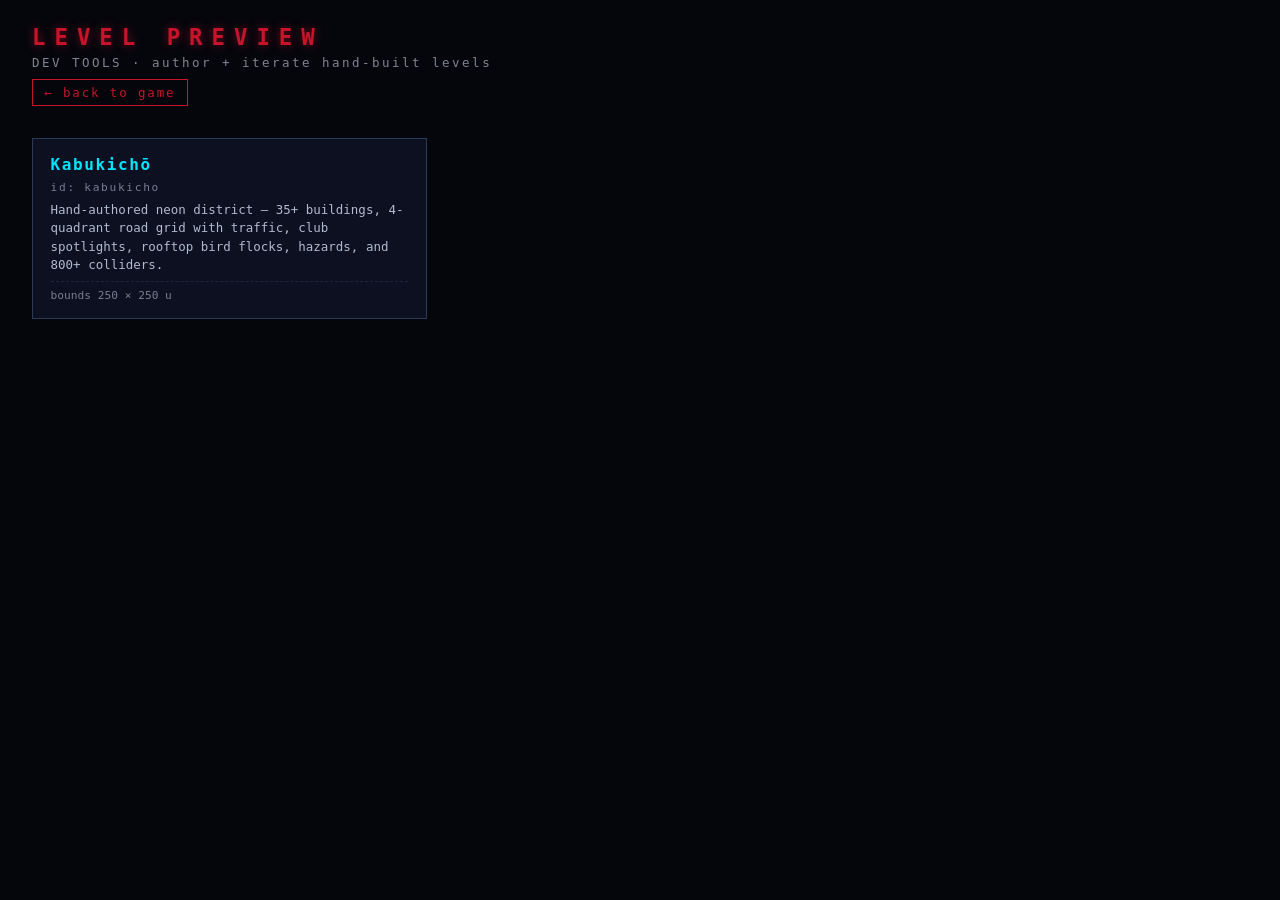
<file: levels.html>
<!doctype html>
<html lang="en">
<head>
<meta charset="utf-8" />
<meta name="viewport" content="width=device-width,initial-scale=1" />
<title>Gantz · Level Picker</title>
<style>
  :root { --accent: #c8142b; --ink: #cfd9ec; --bg: #05060c; --card: #0c1020; --border: #2a3a55; }
  * { box-sizing: border-box; }
  html, body { margin: 0; padding: 0; background: var(--bg); color: var(--ink); font-family: ui-monospace, Menlo, Consolas, monospace; min-height: 100%; }
  header { padding: 1.5rem 2rem 0.5rem; }
  header .title { font-weight: 900; letter-spacing: 0.4em; color: var(--accent); font-size: 1.4rem; text-shadow: 0 0 10px rgba(200,20,43,0.6); }
  header .sub { opacity: 0.6; font-size: 0.78rem; letter-spacing: 0.2em; margin-top: 0.3rem; }
  header a.back { display: inline-block; margin-top: 0.6rem; color: var(--accent); text-decoration: none; font-size: 0.78rem; letter-spacing: 0.15em; padding: 0.3rem 0.7rem; border: 1px solid var(--accent); }
  header a.back:hover { background: rgba(200,20,43,0.15); }
  main { padding: 1.5rem 2rem 2rem; display: grid; gap: 1rem; grid-template-columns: repeat(auto-fill, minmax(320px, 1fr)); }
  .card { background: var(--card); border: 1px solid var(--border); padding: 1rem 1.1rem; display: flex; flex-direction: column; gap: 0.45rem; transition: border-color 120ms; text-decoration: none; color: inherit; }
  .card:hover { border-color: var(--accent); }
  .card h2 { margin: 0; font-size: 1rem; color: #00e5ff; letter-spacing: 0.1em; }
  .card .id { font-size: 0.7rem; opacity: 0.55; letter-spacing: 0.15em; }
  .card .desc { font-size: 0.78rem; line-height: 1.45; opacity: 0.85; }
  .card .meta { margin-top: auto; font-size: 0.7rem; opacity: 0.55; padding-top: 0.45rem; border-top: 1px dashed var(--border); }
  .empty { padding: 2rem; opacity: 0.6; font-size: 0.85rem; }
</style>
</head>
<body>
<header>
  <div class="title">LEVEL PREVIEW</div>
  <div class="sub">DEV TOOLS · author + iterate hand-built levels</div>
  <a class="back" href="./">← back to game</a>
</header>
<main id="grid"></main>
<script type="module">
import { LEVELS } from './src/content/levelRegistry.js';

const grid = document.getElementById('grid');
if (!LEVELS.length) {
  grid.innerHTML = `<div class="empty">No levels registered. Add one to <code>src/content/levelRegistry.js</code>.</div>`;
} else {
  for (const lvl of LEVELS) {
    const a = document.createElement('a');
    a.className = 'card';
    a.href = `level.html?id=${encodeURIComponent(lvl.id)}`;
    a.innerHTML = `
      <h2>${lvl.title}</h2>
      <div class="id">id: ${lvl.id}</div>
      <div class="desc">${lvl.description ?? ''}</div>
      <div class="meta">${lvl.bounds ? `bounds ${lvl.bounds}` : ''}</div>
    `;
    grid.appendChild(a);
  }
}
</script>
</body>
</html>
</file>
<file: style.css>
:root {
  --bg: #05060a;
  --ink: #e8e8ee;
  --accent: #c8142b;
  --accent-dim: #5a0b15;
  --grid: #0e1320;
}

* { box-sizing: border-box; }

html, body {
  margin: 0;
  padding: 0;
  background: var(--bg);
  color: var(--ink);
  font-family: ui-monospace, Menlo, Consolas, monospace;
  height: 100%;
  overflow: hidden;
}

#game {
  position: fixed;
  inset: 0;
  width: 100vw;
  height: 100vh;
  display: block;
  background: var(--bg);
  cursor: crosshair;
}

#hud {
  position: fixed;
  top: 0.75rem;
  left: 0.75rem;
  font-size: 0.85rem;
  z-index: 10;
  pointer-events: none;
  line-height: 1.4;
}

/* When the new Gantz HUD is active (mission), hide the legacy HUD to avoid
   stacking two identity/phase panels in the top-left. */
#gz-hud[data-active="1"] ~ #hud,
body:has(#gz-hud[data-active="1"]) #hud {
  display: none;
}

#username {
  font-weight: 700;
  color: #00e05a;
  font-size: 1rem;
  text-shadow: 0 0 10px rgba(0, 224, 90, 0.55);
  letter-spacing: 0.06em;
}

#peers {
  opacity: 0.85;
  font-size: 0.78rem;
}

#peers.offline {
  color: #ff6b6b;
  opacity: 1;
}

#phase {
  margin-top: 0.15rem;
  font-size: 0.72rem;
  opacity: 0.55;
  letter-spacing: 0.25em;
}

#hint {
  display: none !important;
}

#gun-flash {
  position: fixed;
  inset: 0;
  pointer-events: none;
  opacity: 0;
  background: rgba(68, 170, 255, 0.18);
  z-index: 50;
}
@keyframes gunFlash {
  0%   { opacity: 1; }
  100% { opacity: 0; }
}
#gun-flash.active {
  animation: gunFlash 0.12s ease-out forwards;
}

/* Dynamic Gantz-green crosshair.
   --spread is updated per-frame from game.js: bumps up when firing, decays
   smoothly back to 0 when not. Each of the four ticks is pushed outward from
   center by (base gap + --spread). */
#crosshair { display: none !important; } /* replaced by #gz-reticle */
#crosshair.legacy-unused {
  --spread: 0px;
  --chg: #00e05a;
  position: fixed;
  left: 50%;
  top: 50%;
  width: 0;
  height: 0;
  z-index: 6;
  pointer-events: none;
}
#crosshair .ch-dot {
  position: absolute;
  left: -1px; top: -1px;
  width: 2px; height: 2px;
  background: var(--chg);
  box-shadow: 0 0 4px var(--chg);
}
#crosshair .ch-tick {
  position: absolute;
  background: var(--chg);
  box-shadow: 0 0 4px rgba(0, 224, 90, 0.7);
}
/* vertical ticks (top/bottom): 1.5px wide × 5px tall, gap 4px from center */
#crosshair .ch-top,
#crosshair .ch-bottom {
  width: 1.5px;
  height: 5px;
  left: -0.75px;
}
#crosshair .ch-top    { top: calc(-5px - 4px - var(--spread)); }
#crosshair .ch-bottom { top: calc(4px + var(--spread)); }
/* horizontal ticks (left/right): 5px wide × 1.5px tall */
#crosshair .ch-left,
#crosshair .ch-right {
  width: 5px;
  height: 1.5px;
  top: -0.75px;
}
#crosshair .ch-left  { left: calc(-5px - 4px - var(--spread)); }
#crosshair .ch-right { left: calc(4px + var(--spread)); }

.world-prompt {
  position: fixed;
  left: 50%;
  top: 55%;
  transform: translate(-50%, -50%);
  z-index: 8;
  pointer-events: none;
  background: rgba(5, 6, 10, 0.8);
  border: 1px solid #00e05a;
  color: #00e05a;
  padding: 0.4rem 0.8rem;
  font-family: ui-monospace, Menlo, Consolas, monospace;
  font-size: 0.9rem;
  font-weight: 700;
  letter-spacing: 0.15em;
  text-shadow: 0 0 10px rgba(0, 224, 90, 0.55);
  animation: promptPulse 1.2s ease-in-out infinite;
}

.world-prompt.spectate {
  border-color: #ff7080;
  color: #ff9aa5;
  animation: none;
  bottom: 28%;
  font-size: 0.85rem;
}

@keyframes promptPulse {
  0%, 100% { opacity: 0.6; }
  50%      { opacity: 1; }
}

/* ── Chat box — Gantz HUD panel (fades after 7s inactivity) ─────── */
#chat {
  position: fixed;
  bottom: 1rem;
  left: 1rem;
  width: 560px;
  z-index: 10;
  pointer-events: auto;
  font-family: 'Press Start 2P', ui-monospace, Menlo, Consolas, monospace;
  font-size: 11px;
  line-height: 1.45;
  letter-spacing: 0.04em;
  background: var(--gz-panel-bg);
  border: 1px solid var(--gz-panel-br);
  box-shadow: 0 0 14px var(--gz-glow), inset 0 0 30px rgba(0, 0, 0, 0.5);
  backdrop-filter: blur(1px);
  color: var(--gz-ink);
  opacity: 1;
  transition: opacity 1.2s ease;
}
#chat.chat-faded {
  opacity: 0;
  pointer-events: none;
}

/* Scanline overlay — matches .gz-panel::before */
#chat::before {
  content: '';
  position: absolute;
  inset: 0;
  background: repeating-linear-gradient(
    0deg,
    transparent 0, transparent 3px,
    rgba(0, 0, 0, 0.18) 3px, rgba(0, 0, 0, 0.18) 4px
  );
  pointer-events: none;
  mix-blend-mode: multiply;
  opacity: 0.45;
  z-index: 20;
}

/* Header bar */
#chat-header {
  display: flex;
  justify-content: space-between;
  align-items: center;
  padding: 6px 10px;
  border-bottom: 1px solid var(--gz-panel-br);
  background: rgba(0, 35, 15, 0.35);
  color: var(--gz-green);
  font-size: 9px;
  letter-spacing: 0.22em;
  text-transform: uppercase;
  text-shadow: 0 0 6px rgba(0, 224, 90, 0.5);
  position: relative;
  z-index: 1;
}
#chat-esc-hint { color: var(--gz-cyan-dim); font-size: 8px; letter-spacing: 0.18em; }

/* Body: log + hunters sidebar */
#chat-body {
  display: flex;
  flex-direction: row;
  position: relative;
  z-index: 1;
}

/* Scrollable message area */
#chat-log-wrap {
  flex: 1;
  height: 13.25rem;  /* ~8 message rows visible; scrolls beyond that */
  overflow-y: auto;
  pointer-events: auto;
  scrollbar-width: thin;
  scrollbar-color: rgba(0,224,90,0.35) rgba(0,0,0,0.4);
}
#chat-log-wrap::-webkit-scrollbar { width: 4px; }
#chat-log-wrap::-webkit-scrollbar-track { background: rgba(0,0,0,0.4); }
#chat-log-wrap::-webkit-scrollbar-thumb { background: rgba(0,224,90,0.4); border-radius: 0; }

#chat-log {
  display: flex;
  flex-direction: column;
  gap: 0.10rem;
  padding: 0.3rem 0.4rem;
}

/* Individual messages */
.chat-msg {
  color: var(--gz-ink);
  padding: 3px 6px;
  border-left: 2px solid var(--gz-panel-br);
  word-break: break-word;
}
.chat-ts {
  color: var(--gz-cyan-dim);
  font-size: 8px;
  letter-spacing: 0.08em;
  margin-right: 0.3rem;
}
.chat-u {
  font-weight: 700;
  letter-spacing: 0.06em;
}
.chat-msg.chat-system {
  border-left-color: #666;
  color: #888;
  font-style: italic;
}

/* Hunters sidebar */
#chat-hunters {
  display: flex;
  flex-direction: column;
  width: 138px;
  min-width: 138px;
  border-left: 1px solid var(--gz-panel-br);
}
#chat-hunters-hdr {
  padding: 6px 8px;
  border-bottom: 1px solid var(--gz-panel-br);
  color: var(--gz-green);
  font-size: 9px;
  letter-spacing: 0.22em;
  text-transform: uppercase;
  background: rgba(0, 35, 15, 0.35);
  text-shadow: 0 0 6px rgba(0, 224, 90, 0.5);
}
#chat-hunters-list {
  flex: 1;
  overflow-y: auto;
  padding: 0.3rem 0.45rem;
  display: flex;
  flex-direction: column;
  gap: 0.20rem;
  scrollbar-width: thin;
  scrollbar-color: rgba(0,224,90,0.3) transparent;
}
.chat-hunter {
  font-size: 0.73rem;
  padding: 0.10rem 0;
  white-space: nowrap;
  overflow: hidden;
  text-overflow: ellipsis;
  display: flex;
  align-items: center;
  gap: 0.25rem;
}
.hunter-icon {
  flex-shrink: 0;
  font-style: normal;
}
.chat-hunter-local {
  color: var(--g-bright) !important;
  font-weight: 700;
}

/* Input form — hidden until T is pressed */
#chat-form {
  pointer-events: auto;
  margin: 0;
  display: none;
  flex-direction: row;
  border-top: 1px solid var(--gz-panel-br);
  position: relative;
  z-index: 1;
}
#chat-input {
  flex: 1;
  background: rgba(0, 8, 4, 0.9);
  border: none;
  border-right: 1px solid var(--gz-panel-br);
  color: var(--gz-green);
  font-family: inherit;
  font-size: 10px;
  letter-spacing: 0.05em;
  padding: 8px 10px;
  outline: none;
  caret-color: var(--gz-green);
}
#chat-input::placeholder { color: var(--gz-cyan-dim); opacity: 1; letter-spacing: 0.12em; }
#chat-input:focus        { background: rgba(0, 14, 7, 0.95); }
#chat-send-btn {
  background: transparent;
  border: none;
  color: var(--gz-green);
  font-family: inherit;
  font-size: 9px;
  letter-spacing: 0.22em;
  padding: 8px 12px;
  cursor: pointer;
  text-transform: uppercase;
  text-shadow: 0 0 6px rgba(0, 224, 90, 0.5);
  transition: background 80ms, color 80ms;
}
#chat-send-btn:hover { background: var(--gz-green); color: #000; text-shadow: none; }


/* ── Gantz menu — CRT terminal aesthetic ─────────────────────────── */
:root {
  --g: #00e05a;          /* phosphor green */
  --g-dim: #006628;      /* dim green */
  --g-bright: #80ffb0;   /* highlight green */
  --g-glow: rgba(0,224,90,0.35);
}

@keyframes crt-flicker {
  0%,89%,91%,93%,100% { opacity: 1; }
  90%  { opacity: 0.94; }
  92%  { opacity: 0.97; }
}

@keyframes blink {
  0%,49% { opacity: 1; } 50%,100% { opacity: 0; }
}

#gantz-menu {
  /* Menu is now rendered on the ball canvas — always hide the HTML panel. */
  display: none !important;
}

.menu-box {
  position: relative;
  pointer-events: auto;
  width: 100%;
  max-height: 80vh;
  overflow: auto;
  background: #000;
  border: 1px solid var(--g);
  box-shadow: 0 0 0 1px #000, 0 0 30px var(--g-glow), inset 0 0 60px rgba(0,0,0,0.8);
  padding: 2rem 2rem 1.4rem;
  font-family: ui-monospace, Menlo, Consolas, monospace;
  color: var(--g);
  animation: crt-flicker 12s infinite;
  scrollbar-width: thin;
  scrollbar-color: var(--g-dim) #000;
}

/* Scanline overlay */
.menu-box::after {
  content: '';
  position: absolute;
  inset: 0;
  background: repeating-linear-gradient(
    0deg,
    transparent,
    transparent 3px,
    rgba(0,0,0,0.18) 3px,
    rgba(0,0,0,0.18) 4px
  );
  pointer-events: none;
  z-index: 10;
}

.menu-logo {
  font-size: 2.4rem;
  font-weight: 900;
  letter-spacing: 0.55em;
  color: var(--g-bright);
  text-align: center;
  text-shadow: 0 0 8px var(--g-bright), 0 0 30px var(--g-glow);
  padding-right: 0.55em; /* compensate letter-spacing */
}

.menu-hunt {
  text-align: center;
  font-size: 0.78rem;
  letter-spacing: 0.42em;
  color: var(--g-bright);
  margin-top: -0.2rem;
  margin-bottom: 0.3rem;
  padding-right: 0.42em;
  text-shadow: 0 0 6px var(--g-glow);
}

.menu-subtitle {
  text-align: center;
  font-size: 0.70rem;
  color: var(--g-dim);
  letter-spacing: 0.22em;
  margin-top: 0.2rem;
  margin-bottom: 0.5rem;
}

/* Divider line */
.menu-box hr, .menu-divider {
  border: none;
  border-top: 1px solid var(--g-dim);
  margin: 0.8rem 0;
}

.menu-options {
  display: flex;
  flex-direction: column;
  gap: 0;
  margin-bottom: 0;
  border: 1px solid var(--g-dim);
}

.menu-btn {
  background: transparent;
  border: none;
  border-bottom: 1px solid var(--g-dim);
  color: var(--g);
  font-family: inherit;
  font-size: 0.88rem;
  padding: 0.6rem 0.9rem;
  cursor: pointer;
  text-align: left;
  letter-spacing: 0.10em;
  text-transform: uppercase;
  transition: background 60ms, color 60ms;
  position: relative;
}
.menu-btn:last-child { border-bottom: none; }

.menu-btn::before {
  content: '> ';
  color: var(--g-dim);
}

.menu-btn:hover {
  background: var(--g);
  color: #000;
}
.menu-btn:hover::before { color: #000; }

.menu-btn.active {
  background: rgba(0,224,90,0.12);
  color: var(--g-bright);
}
.menu-btn.active::before { color: var(--g-bright); }

.menu-btn:disabled {
  opacity: 0.28;
  cursor: not-allowed;
}
.menu-btn:disabled:hover {
  background: transparent;
  color: var(--g);
}
.menu-btn:disabled:hover::before { color: var(--g-dim); }

.menu-panel {
  min-height: 100px;
  border: 1px solid var(--g-dim);
  border-top: none;
  padding: 0.75rem 0.9rem;
  font-size: 0.82rem;
  line-height: 1.55;
  color: var(--g);
}

.menu-section-title {
  font-size: 0.72rem;
  letter-spacing: 0.32em;
  color: var(--g-dim);
  text-transform: uppercase;
  margin-bottom: 0.6rem;
  border-bottom: 1px solid var(--g-dim);
  padding-bottom: 0.3rem;
}

.menu-info { font-size: 0.83rem; color: var(--g); }
.menu-info.dim { color: var(--g-dim); font-size: 0.76rem; margin-bottom: 0.5rem; }
.menu-hint { color: var(--g-dim); font-size: 0.76rem; }
.menu-hint::before { content: '_ '; animation: blink 1.1s step-end infinite; }
.menu-info .accent { color: var(--g-bright); font-weight: 700; }

.pt-list {
  display: flex;
  flex-direction: column;
  gap: 0;
  margin-top: 0.5rem;
  font-size: 0.80rem;
  border: 1px solid var(--g-dim);
}

.pt-row {
  display: grid;
  grid-template-columns: 1fr auto 72px;
  gap: 0.8rem;
  padding: 0.3rem 0.5rem;
  border-bottom: 1px solid rgba(0,102,40,0.4);
}
.pt-row:last-child { border-bottom: none; }

.pt-row.self  { background: rgba(0,224,90,0.07); color: var(--g-bright); }
.pt-row.human { color: var(--g); }
.pt-row.npc   { color: var(--g-dim); }

.pt-points { color: var(--g-bright); font-weight: 700; }
.pt-ready  { color: var(--g-dim); text-align: right; letter-spacing: 0.15em; }
.pt-ready.on { color: var(--g-bright); }

.menu-footer {
  margin-top: 0.75rem;
  text-align: right;
  color: var(--g-dim);
  font-size: 0.68rem;
  letter-spacing: 0.22em;
  text-transform: uppercase;
}

.shop-list {
  display: flex;
  flex-direction: column;
  gap: 0;
  margin: 0.5rem 0;
  border: 1px solid var(--g-dim);
}

.shop-btn {
  pointer-events: auto;
  display: grid;
  grid-template-columns: 1fr auto;
  align-items: center;
  gap: 0.5rem;
  background: transparent;
  border: none;
  border-bottom: 1px solid rgba(0,102,40,0.5);
  color: var(--g);
  font-family: inherit;
  font-size: 0.83rem;
  padding: 0.5rem 0.7rem;
  cursor: pointer;
  transition: background 60ms, color 60ms;
  letter-spacing: 0.06em;
  text-align: left;
}
.shop-btn:last-child { border-bottom: none; }
.shop-btn::before { content: '> '; color: var(--g-dim); }
.shop-btn:hover { background: var(--g); color: #000; }
.shop-btn:hover::before { color: #000; }
.shop-btn:hover .sb-cost { color: #000; }
.shop-btn:disabled, .shop-btn.disabled { opacity: 0.28; cursor: not-allowed; }
.shop-btn:disabled:hover { background: transparent; color: var(--g); }

.sb-cost { color: var(--g-bright); font-weight: 700; }

.shop-result {
  margin-top: 0.5rem;
  padding: 0.3rem 0.6rem;
  font-size: 0.78rem;
  min-height: 1.2rem;
  border-left: 2px solid transparent;
}
.shop-result.ok  { color: var(--g-bright); border-left-color: var(--g-bright); }
.shop-result.bad { color: #ff4455; border-left-color: #ff4455; }

/* Phase overlay (briefing / debrief) — content moved to ball canvas */
#phase-overlay { display: none !important; }
.phase-overlay {
  position: fixed;
  inset: 0;
  z-index: 15;
  pointer-events: none;
  display: flex;
  align-items: center;
  justify-content: center;
  background: rgba(3, 4, 8, 0.45);
  backdrop-filter: blur(2px);
  animation: poFade 180ms ease-out;
}

@keyframes poFade {
  from { opacity: 0; transform: scale(0.98); }
  to   { opacity: 1; transform: scale(1); }
}

.po-box {
  width: min(540px, 92vw);
  background: linear-gradient(180deg, #080a14 0%, #04050a 100%);
  border: 1px solid var(--accent);
  box-shadow: 0 0 40px rgba(200, 20, 43, 0.35);
  padding: 1.4rem 1.6rem 1.1rem;
  color: var(--ink);
  font-family: ui-monospace, Menlo, Consolas, monospace;
}

.po-label {
  font-size: 0.78rem;
  letter-spacing: 0.35em;
  color: var(--accent);
  text-align: center;
}

.po-mission {
  font-size: 1.4rem;
  font-weight: 900;
  letter-spacing: 0.22em;
  text-align: center;
  margin: 0.2rem 0 0.6rem;
}

.po-divider {
  height: 1px;
  background: linear-gradient(90deg, transparent, var(--accent), transparent);
  margin: 0.2rem 0 0.7rem;
  opacity: 0.55;
}

.po-content {
  font-size: 0.85rem;
  line-height: 1.5;
  padding: 0.3rem 0.2rem;
  opacity: 0.92;
}

.po-content .section {
  font-size: 0.72rem;
  letter-spacing: 0.28em;
  color: var(--accent);
  margin: 0.35rem 0 0.25rem;
}

.po-content .target {
  display: flex;
  gap: 0.7rem;
  align-items: flex-start;
  background: rgba(200, 20, 43, 0.08);
  border-left: 2px solid var(--accent);
  padding: 0.35rem 0.55rem 0.35rem 0.4rem;
  margin: 0.2rem 0;
}

.po-content .target.conditions-target {
  display: block;
  padding: 0.3rem 0.55rem;
}

.po-content .alien-portrait {
  display: block;
  flex-shrink: 0;
  width: 110px;
  height: 140px;
  image-rendering: pixelated;
  border: 1px solid rgba(200, 20, 43, 0.35);
  background: #080a12;
}

.po-content .target-info {
  flex: 1;
  min-width: 0;
  padding-top: 0.15rem;
}

.po-content .target-count {
  color: var(--accent);
  font-weight: bold;
}

.po-content .target-hint {
  opacity: 0.6;
  font-size: 0.78rem;
  margin-top: 0.2rem;
  line-height: 1.4;
}

.po-content .tally {
  display: grid;
  grid-template-columns: 1fr auto;
  padding: 0.2rem 0.4rem;
  border-left: 2px solid #2a3050;
  margin: 0.12rem 0;
  background: rgba(10, 14, 24, 0.45);
}

.po-content .tally .v { color: #ffcc55; }

.po-count {
  text-align: right;
  font-size: 0.82rem;
  margin-top: 0.7rem;
  color: var(--accent);
  letter-spacing: 0.15em;
}

.po-count .dim { opacity: 0.5; }

/* Legacy mission HUD — fully replaced by #gz-hud */
#mission-hud { display: none !important; }
#mission-hud.legacy-unused {
  position: fixed;
  top: 0.75rem;
  left: 50%;
  transform: translateX(-50%);
  z-index: 10;
  pointer-events: none;
}

.mh-box {
  background: rgba(3, 4, 8, 0.78);
  border: 1px solid var(--accent);
  padding: 0.45rem 1rem;
  text-align: center;
  box-shadow: 0 0 20px rgba(200, 20, 43, 0.25);
}

.mh-timer {
  font-size: 1.6rem;
  font-weight: 900;
  letter-spacing: 0.2em;
  color: var(--accent);
  font-family: ui-monospace, Menlo, Consolas, monospace;
}

.mh-timer.urgent {
  animation: mhUrgent 600ms ease-in-out infinite;
}

@keyframes mhUrgent {
  0%, 100% { color: var(--accent); text-shadow: 0 0 8px rgba(200, 20, 43, 0.4); }
  50%      { color: #ff7080; text-shadow: 0 0 18px rgba(255, 64, 96, 0.8); }
}

.mh-info {
  font-size: 0.72rem;
  letter-spacing: 0.22em;
  opacity: 0.6;
  margin-top: 0.1rem;
}

.mh-targets {
  margin-top: 0.3rem;
  font-size: 0.75rem;
  border-top: 1px solid rgba(200, 20, 43, 0.3);
  padding-top: 0.25rem;
  min-width: 180px;
}

.mh-targets .t-row {
  display: flex;
  justify-content: space-between;
  gap: 0.5rem;
  padding: 0.05rem 0;
}

.mh-targets .t-row.dead { opacity: 0.35; text-decoration: line-through; color: #3ae070; }

#weapon-hud {
  display: none !important;
}

.wh-slot {
  background: rgba(5, 6, 10, 0.85);
  border: 1px solid var(--accent);
  padding: 0.45rem 0.9rem;
  font-size: 0.92rem;
  letter-spacing: 0.2em;
  font-weight: 700;
  color: var(--accent);
  text-shadow: 0 0 8px rgba(200, 20, 43, 0.5);
}

.wh-points {
  background: rgba(5, 6, 10, 0.75);
  border: 1px solid rgba(255, 204, 85, 0.45);
  padding: 0.2rem 0.6rem;
  font-size: 0.8rem;
  color: #ffcc55;
  letter-spacing: 0.15em;
}

#toast-log {
  position: fixed;
  top: 7rem;
  left: 50%;
  transform: translateX(-50%);
  z-index: 11;
  display: flex;
  flex-direction: column;
  gap: 0.3rem;
  align-items: center;
  pointer-events: none;
}

.toast {
  background: rgba(5, 6, 10, 0.88);
  border-left: 3px solid var(--accent);
  padding: 0.35rem 0.75rem;
  font-size: 0.8rem;
  letter-spacing: 0.08em;
  animation: toastIn 200ms ease-out;
}

.toast.kill { color: #ffcc55; border-color: #ffcc55; }
.toast.warn { color: #ff7080; }
.toast.info { color: #e8e8ee; }

@keyframes toastIn {
  from { opacity: 0; transform: translateY(-10px); }
  to   { opacity: 1; transform: translateY(0); }
}

/* ─── Gantz Neural HUD ──────────────────────────────────────────────
   Layout: five anchor zones (tl / tc / tr / bl / br) + center reticle.
   Mode swap via `#gz-hud[data-view="fps" | "tps"]`.
   Active gate via `#gz-hud[data-active="1"]` (set during MISSION).
   Palette: cold cyan + Gantz red, on near-black, with phosphor green
   for radar + civilian warning.                                       */
:root {
  --gz-ink:      #d6f2ff;
  --gz-cyan:     #6ff0ff;
  --gz-cyan-dim: #2a6c80;
  --gz-cyan-bg:  rgba(20, 40, 56, 0.55);
  --gz-red:      #ff2040;
  --gz-red-dim:  #5a0b15;
  --gz-amber:    #ffb040;
  --gz-green:    #00e05a;
  --gz-gold:     #ffd858;
  --gz-panel-bg: rgba(3, 6, 12, 0.72);
  --gz-panel-br: #00e05a;
  --gz-glow:     rgba(0, 224, 90, 0.25);
}

#gz-hud {
  position: fixed;
  inset: 0;
  z-index: 9;
  pointer-events: none;
  font-family: 'Press Start 2P', ui-monospace, Menlo, Consolas, monospace;
  color: var(--gz-ink);
  opacity: 1;
  transition: opacity 240ms ease;
}

/* Active gate hides every element individually (not just the container)
   so the pre-mission frame doesn't flash any HUD. The reticle is exempt —
   it stays visible in the lobby so the player still has a crosshair. */
#gz-hud[data-active="0"] .gz-panel,
#gz-hud[data-active="0"] .gz-visor,
#gz-hud[data-active="0"] .gz-screen-flash,
#gz-hud[data-active="0"] .gz-screen-edge,
#gz-hud[data-active="0"] .gz-world-badges { opacity: 0 !important; }

#gz-visor-filter {
  position: fixed;
  inset: 0;
  width: 0; height: 0;
  pointer-events: none;
}

/* ── FPS visor chrome ─────────────────────────────────────────── */
.gz-visor {
  position: absolute;
  inset: 0;
  pointer-events: none;
  opacity: 0;
  transition: opacity 280ms ease;
}
#gz-hud[data-view="fps"] .gz-visor { opacity: 1; }
.gz-vignette {
  position: absolute; inset: 0;
  background:
    radial-gradient(ellipse at center, transparent 55%, rgba(0, 10, 20, 0.55) 100%),
    radial-gradient(ellipse at center, rgba(111, 240, 255, 0.02) 50%, transparent 75%);
}
.gz-scanlines {
  position: absolute; inset: 0;
  background: repeating-linear-gradient(
    0deg,
    transparent 0, transparent 2px,
    rgba(0, 0, 0, 0.22) 2px, rgba(0, 0, 0, 0.22) 3px
  );
  mix-blend-mode: multiply;
  opacity: 0.55;
}
.gz-corner {
  position: absolute;
  width: 28px; height: 28px;
  border: 1px solid var(--gz-cyan);
  opacity: 0.55;
  box-shadow: 0 0 6px var(--gz-glow);
}
.gz-tl { top: 14px;    left: 14px;    border-right: none; border-bottom: none; }
.gz-tr { top: 14px;    right: 14px;   border-left: none;  border-bottom: none; }
.gz-bl { bottom: 14px; left: 14px;    border-right: none; border-top: none; }
.gz-br { bottom: 14px; right: 14px;   border-left: none;  border-top: none; }
#gz-hud[data-view="tps"] .gz-corner { opacity: 0.18; }

/* ── Panel base ──────────────────────────────────────────────── */
.gz-panel {
  position: absolute;
  background: var(--gz-panel-bg);
  border: 1px solid var(--gz-panel-br);
  padding: 8px 10px;
  font-size: 11px;
  letter-spacing: 0.08em;
  line-height: 1.3;
  box-shadow: 0 0 14px rgba(0, 0, 0, 0.55), inset 0 0 30px rgba(0, 0, 0, 0.5);
  backdrop-filter: blur(1px);
  transition: left 380ms cubic-bezier(.22,1,.36,1),
              right 380ms cubic-bezier(.22,1,.36,1),
              top 380ms cubic-bezier(.22,1,.36,1),
              bottom 380ms cubic-bezier(.22,1,.36,1),
              transform 380ms cubic-bezier(.22,1,.36,1),
              opacity 240ms ease;
}
.gz-panel::before {
  content: '';
  position: absolute;
  inset: 0;
  background: repeating-linear-gradient(
    0deg,
    transparent 0, transparent 3px,
    rgba(0, 0, 0, 0.18) 3px, rgba(0, 0, 0, 0.18) 4px
  );
  pointer-events: none;
  mix-blend-mode: multiply;
  opacity: 0.45;
}

/* ── Zone anchors: FPS (tight) vs TPS (corner-hugging) ────────── */
#gz-hud[data-view="fps"] [data-zone="tl"] { top: 1.2rem;  left: 1.2rem; }
#gz-hud[data-view="fps"] [data-zone="tc"] { top: 1.0rem;  left: 50%; transform: translateX(-50%); }
#gz-hud[data-view="fps"] [data-zone="tr"] { top: 1.2rem;  right: 1.2rem; }
#gz-hud[data-view="fps"] [data-zone="bl"] { bottom: 1.2rem; left: 1.2rem; transition: bottom 1.2s ease; }
#gz-hud[data-view="fps"] [data-zone="br"] { bottom: 1.2rem; right: 1.2rem; }

#gz-hud[data-view="tps"] [data-zone="tl"] { top: 0.6rem;  left: 0.6rem; }
#gz-hud[data-view="tps"] [data-zone="tc"] { top: 0.5rem;  left: 50%; transform: translateX(-50%); }
#gz-hud[data-view="tps"] [data-zone="tr"] { top: 0.6rem;  right: 0.6rem; }
#gz-hud[data-view="tps"] [data-zone="bl"] { bottom: 0.6rem; left: 0.6rem; transition: bottom 1.2s ease; }
#gz-hud[data-view="tps"] [data-zone="br"] { bottom: 0.6rem; right: 0.6rem; }

/* Lift bottom-left HUD zone (alien dossier) above the chat box while chat is visible. */
#chat:not(.chat-faded) ~ #gz-hud[data-view="fps"] [data-zone="bl"] { bottom: calc(1.2rem + 250px); }
#chat:not(.chat-faded) ~ #gz-hud[data-view="tps"] [data-zone="bl"] { bottom: calc(0.6rem + 250px); }

/* ── Identity panel (tl) ──────────────────────────────────────── */
.gz-ident { min-width: 160px; }
.gz-ident-name {
  color: #00e05a;
  font-size: 12px;
  letter-spacing: 0.12em;
  text-shadow: 0 0 8px rgba(0, 224, 90, 0.5);
}
.gz-ident-phase {
  font-size: 9px;
  letter-spacing: 0.25em;
  color: var(--gz-cyan-dim);
  margin-top: 4px;
}
.gz-ident-peers {
  font-size: 9px;
  color: var(--gz-cyan);
  opacity: 0.65;
  margin-top: 3px;
}

/* ── Chrono (tc) ──────────────────────────────────────────────── */
.gz-chrono {
  text-align: center;
  border-color: #00e05a;
  box-shadow: 0 0 14px rgba(0, 224, 90, 0.25), inset 0 0 30px rgba(0, 0, 0, 0.5);
}
.gz-chrono-head {
  font-size: 9px;
  letter-spacing: 0.3em;
  color: #00e05a;
  display: flex;
  justify-content: center;
  align-items: center;
  gap: 6px;
}
.gz-chrono-glyph { color: #00e05a; }
.gz-chrono-modifier {
  margin-left: 10px;
  color: var(--gz-amber);
  letter-spacing: 0.2em;
}
.gz-chrono-time {
  margin-top: 4px;
  font-size: 28px;
  color: var(--gz-ink);
  letter-spacing: 0.12em;
  text-shadow: 0 0 12px var(--gz-glow);
  font-weight: 900;
}
.gz-chrono-centi {
  font-size: 40%;
  color: var(--gz-cyan);
  margin-left: 4px;
  opacity: 0.85;
}
.gz-chrono.warn .gz-chrono-time { color: var(--gz-amber); text-shadow: 0 0 14px rgba(255, 176, 64, 0.5); }
.gz-chrono.crit .gz-chrono-time {
  color: var(--gz-red);
  text-shadow: 0 0 18px rgba(255, 32, 64, 0.7);
  animation: gzChronoPulse 520ms ease-in-out infinite;
}
@keyframes gzChronoPulse {
  0%, 100% { transform: scale(1); filter: brightness(1); }
  50%      { transform: scale(1.04); filter: brightness(1.35); }
}
.gz-chrono-digits.jitter { animation: gzDigitJitter 80ms steps(2, end); }
@keyframes gzDigitJitter {
  0%   { transform: translateY(0); }
  40%  { transform: translateY(-2px); filter: invert(1); }
  100% { transform: translateY(0); }
}

/* CRIT full-screen edge border when chrono is red */
#gz-hud.crit-edge::after {
  content: '';
  position: absolute;
  inset: 0;
  border: 2px solid var(--gz-red);
  box-shadow: inset 0 0 30px rgba(255, 32, 64, 0.4);
  pointer-events: none;
  animation: gzCritEdge 520ms ease-in-out infinite;
}
@keyframes gzCritEdge {
  0%, 100% { opacity: 0.55; }
  50%      { opacity: 1; }
}

/* ── Transmission banner (under chrono) ───────────────────────── */
.gz-tx {
  display: none;
  margin-top: 6px;
  min-width: 320px;
  max-width: 560px;
  padding: 6px 8px;
  background: rgba(3, 6, 12, 0.92);
  border: 1px solid var(--gz-red);
  box-shadow: 0 0 20px rgba(255, 32, 64, 0.3);
  text-align: left;
  opacity: 0;
  transform: translateY(-6px);
  transition: opacity 200ms ease, transform 200ms ease;
  pointer-events: none;
}
.gz-tx.show { display: block; opacity: 1; transform: translateY(0); }
.gz-tx.glitch { animation: gzTxGlitch 80ms steps(2, end); }
@keyframes gzTxGlitch {
  0%   { transform: translate(0, 0); filter: hue-rotate(0deg); }
  50%  { transform: translate(-2px, 1px); filter: hue-rotate(30deg) saturate(1.5); }
  100% { transform: translate(0, 0); }
}
.gz-tx-head {
  font-size: 9px;
  letter-spacing: 0.22em;
  color: var(--gz-red);
  opacity: 0.85;
  margin-bottom: 4px;
  display: flex;
  justify-content: space-between;
}
.gz-tx-id { color: #007030; font-size: 8px; }
.gz-tx-body {
  font-size: 11px;
  line-height: 1.5;
  color: #a0ffcc;
  white-space: pre-wrap;
  text-shadow: 0 0 6px rgba(255, 32, 64, 0.4);
}
.gz-tx-body::after {
  content: '▌';
  color: var(--gz-red);
  animation: gzCursor 0.6s step-end infinite;
  margin-left: 2px;
}
.gz-tx.done .gz-tx-body::after { content: ''; }
@keyframes gzCursor { 0%,49% { opacity: 1; } 50%,100% { opacity: 0; } }

/* ── Target Dossier (tr) ──────────────────────────────────────── */
.gz-dossier { width: 150px; padding: 6px 8px 8px; }
.gz-dossier-head {
  font-size: 9px;
  letter-spacing: 0.22em;
  color: var(--gz-red);
  display: flex;
  justify-content: space-between;
  margin-bottom: 4px;
}
.gz-dossier-head span:last-child { color: var(--gz-gold); letter-spacing: 0.12em; }
.gz-dossier-portrait {
  display: block;
  width: 134px;
  height: 160px;
  image-rendering: pixelated;
  border: 1px solid rgba(255, 32, 64, 0.45);
  background: #080a12;
  margin: 0 auto;
  filter: saturate(1.05) contrast(1.05);
}
.gz-dossier-name {
  font-size: 10px;
  color: var(--gz-ink);
  margin-top: 5px;
  text-align: center;
  letter-spacing: 0.10em;
}
.gz-dossier-threat {
  margin-top: 4px;
  font-size: 8px;
  letter-spacing: 0.2em;
  color: var(--gz-cyan-dim);
}
.gz-dossier-threat-label { margin-bottom: 2px; }
.gz-dossier-threat-bar {
  height: 4px;
  background: rgba(255, 32, 64, 0.15);
  border: 1px solid rgba(255, 32, 64, 0.35);
  overflow: hidden;
}
.gz-dossier-threat-bar > div {
  height: 100%;
  background: linear-gradient(90deg, var(--gz-amber), var(--gz-red));
  box-shadow: 0 0 8px rgba(255, 32, 64, 0.6);
  width: 0%;
  transition: width 300ms ease;
}
.gz-dossier-status {
  margin-top: 4px;
  font-size: 8px;
  letter-spacing: 0.28em;
  color: var(--gz-green);
  text-align: center;
}
.gz-dossier-status.dead { color: var(--gz-cyan-dim); text-decoration: line-through; }

#gz-hud[data-view="tps"] .gz-dossier { width: 118px; }
#gz-hud[data-view="tps"] .gz-dossier-portrait { width: 104px; height: 124px; }

/* ── Radar (bl) ──────────────────────────────────────────────── */
.gz-radar { width: 240px; padding: 6px; }
.gz-radar-canvas {
  display: block;
  width: 228px;
  height: 228px;
  image-rendering: pixelated;
}
.gz-radar-head {
  position: absolute;
  top: 6px; left: 10px; right: 10px;
  display: flex;
  justify-content: space-between;
  font-size: 9px;
  letter-spacing: 0.22em;
  color: var(--gz-green);
  text-shadow: 0 0 4px rgba(0, 224, 90, 0.5);
  pointer-events: none;
}
.gz-radar-scale { color: var(--gz-cyan-dim); letter-spacing: 0.08em; }

.gz-ambient {
  margin-top: 4px;
  font-size: 9px;
  color: var(--gz-cyan-dim);
  letter-spacing: 0.05em;
  min-height: 2.2em;
  line-height: 1.4;
  white-space: pre-line;
  border-top: 1px solid rgba(111, 240, 255, 0.18);
  padding-top: 3px;
}

#gz-hud[data-view="tps"] .gz-radar { width: 260px; }
#gz-hud[data-view="tps"] .gz-radar-canvas { width: 248px; height: 248px; }

/* ── Weapon panel (br) ───────────────────────────────────────── */
.gz-weapon { min-width: 260px; text-align: right; }
.gz-points-wrap {
  position: relative;
  padding-bottom: 6px;
  margin-bottom: 6px;
  border-bottom: 1px solid rgba(255, 216, 88, 0.25);
}
.gz-points-label {
  font-size: 8px;
  letter-spacing: 0.28em;
  color: var(--gz-cyan-dim);
}
.gz-points-value {
  font-size: 24px;
  color: var(--gz-gold);
  text-shadow: 0 0 12px rgba(255, 216, 88, 0.55);
  letter-spacing: 0.10em;
  font-weight: 900;
}
.gz-points-delta {
  position: absolute;
  right: 0;
  top: -4px;
  font-size: 10px;
  color: var(--gz-gold);
  opacity: 0;
  pointer-events: none;
}
.gz-points-delta.gain { color: var(--gz-gold); animation: gzDeltaFloat 900ms ease-out forwards; }
.gz-points-delta.bonus { color: var(--gz-cyan); animation: gzDeltaFloat 900ms ease-out forwards; }
.gz-points-delta.loss  { color: var(--gz-red);  animation: gzDeltaFloat 900ms ease-out forwards; }
@keyframes gzDeltaFloat {
  0%   { opacity: 0; transform: translateY(0); }
  15%  { opacity: 1; transform: translateY(-2px); }
  100% { opacity: 0; transform: translateY(-24px); }
}
.gz-weapon-name {
  font-size: 13px;
  color: var(--gz-red);
  text-shadow: 0 0 8px rgba(255, 32, 64, 0.4);
  letter-spacing: 0.14em;
}
.gz-weapon-state {
  font-size: 9px;
  letter-spacing: 0.28em;
  color: var(--gz-green);
  margin-top: 3px;
  text-shadow: 0 0 6px rgba(0, 224, 90, 0.5);
}
.gz-weapon-state.cycling { color: var(--gz-amber); text-shadow: 0 0 6px rgba(255, 176, 64, 0.45); }
.gz-weapon-state.vent    { color: var(--gz-red); animation: gzCursor 260ms step-end infinite; }
.gz-weapon-bar {
  position: relative;
  margin-top: 5px;
  height: 10px;
  background: rgba(111, 240, 255, 0.08);
  border: 1px solid rgba(111, 240, 255, 0.35);
  overflow: hidden;
}
.gz-weapon-bar-fill {
  position: absolute;
  top: 0; left: 0; bottom: 0;
  width: 0%;
  background: linear-gradient(90deg, var(--gz-cyan) 0%, #b0f0ff 100%);
  box-shadow: 0 0 10px rgba(111, 240, 255, 0.65);
  transition: width 60ms linear, background 160ms;
}
.gz-weapon-bar.ready .gz-weapon-bar-fill {
  background: linear-gradient(90deg, var(--gz-green) 0%, #80ffb0 100%);
  box-shadow: 0 0 10px rgba(0, 224, 90, 0.65);
}
.gz-weapon-bar-scan {
  position: absolute;
  inset: 0;
  background: repeating-linear-gradient(
    90deg,
    transparent 0, transparent 8px,
    rgba(0, 0, 0, 0.35) 8px, rgba(0, 0, 0, 0.35) 9px
  );
  pointer-events: none;
}

/* ── Health bar ──────────────────────────────────────────────── */
.gz-health-wrap {
  margin-top: 8px;
  padding-top: 6px;
  border-top: 1px solid var(--gz-panel-br);
}
.gz-health-head {
  display: flex;
  justify-content: space-between;
  font-size: 9px;
  letter-spacing: 0.08em;
  margin-bottom: 3px;
}
.gz-health-label { color: rgba(255,80,100,0.7); }
.gz-health-value  { color: var(--gz-red, #ff3c50); }
.gz-health-bar {
  position: relative;
  height: 10px;
  background: rgba(255,60,80,0.08);
  border: 1px solid rgba(255,60,80,0.35);
  overflow: hidden;
}
.gz-health-bar-fill {
  position: absolute;
  top: 0; left: 0; bottom: 0;
  width: 100%;
  background: linear-gradient(90deg, #c0102a 0%, #ff5060 100%);
  box-shadow: 0 0 10px rgba(255,60,80,0.65);
  transition: width 120ms linear, background 300ms;
}
.gz-health-bar.low .gz-health-bar-fill {
  background: linear-gradient(90deg, #ff1a00 0%, #ff6040 100%);
  animation: gzHealthPulse 700ms ease-in-out infinite alternate;
}
@keyframes gzHealthPulse {
  from { box-shadow: 0 0 6px rgba(255,60,30,0.5); }
  to   { box-shadow: 0 0 18px rgba(255,60,30,1); }
}

/* ── Center reticle ──────────────────────────────────────────── */
.gz-reticle {
  position: absolute;
  left: 50%; top: 50%;
  width: 0; height: 0;
  pointer-events: none;
  z-index: 11;
  --gz-r-col: var(--gz-green);
  --gz-r-gap: 5px;
  transition: transform 180ms ease;
}
#gz-hud[data-view="tps"] .gz-reticle { --gz-r-col: #b8f0ff; }
.gz-reticle-dot {
  position: absolute;
  left: -1.5px; top: -1.5px;
  width: 3px; height: 3px;
  background: var(--gz-r-col);
  box-shadow: 0 0 5px var(--gz-r-col);
}
.gz-reticle-tick {
  position: absolute;
  background: var(--gz-r-col);
  box-shadow: 0 0 4px var(--gz-r-col);
}
.gz-t-top, .gz-t-bottom { width: 2px; height: 6px; left: -1px; }
.gz-t-left, .gz-t-right { width: 6px; height: 2px; top: -1px; }
.gz-t-top    { top:    calc(-6px - var(--gz-r-gap)); }
.gz-t-bottom { top:    var(--gz-r-gap); }
.gz-t-left   { left:   calc(-6px - var(--gz-r-gap)); }
.gz-t-right  { left:   var(--gz-r-gap); }

.gz-reticle-arc {
  position: absolute;
  left: -24px; top: -24px;
  width: 48px; height: 48px;
  opacity: 0;
  transition: opacity 120ms;
  transform: rotate(-110deg);
}
.gz-reticle-arc circle {
  fill: none;
  stroke: var(--gz-amber);
  stroke-width: 2;
  stroke-dasharray: 73 188; /* ~140° arc of a r=30 circle */
  filter: drop-shadow(0 0 3px var(--gz-amber));
}
.gz-reticle-label {
  position: absolute;
  left: 50%; top: -28px;
  transform: translateX(-50%);
  font-size: 9px;
  letter-spacing: 0.25em;
  color: var(--gz-amber);
  white-space: nowrap;
  opacity: 0;
  transition: opacity 80ms;
  text-shadow: 0 0 4px rgba(255, 176, 64, 0.6);
}

/* Warning states on the reticle */
.gz-reticle[data-warn="civ"] { --gz-r-col: var(--gz-amber); }
.gz-reticle[data-warn="civ"] .gz-reticle-arc { opacity: 1; animation: gzArcSpin 1.6s linear infinite; }
.gz-reticle[data-warn="civ"] .gz-reticle-label { opacity: 1; }
@keyframes gzArcSpin {
  from { transform: rotate(-110deg); }
  to   { transform: rotate(250deg); }
}
.gz-reticle[data-warn="fire"] { --gz-r-col: var(--gz-red); }
.gz-reticle[data-warn="fire"] .gz-reticle-arc,
.gz-reticle[data-warn="fire"] .gz-reticle-label { opacity: 1; }
.gz-reticle[data-warn="fire"] .gz-reticle-arc circle { stroke: var(--gz-red); }
.gz-reticle[data-warn="fire"] .gz-reticle-label { color: var(--gz-red); }

/* Screen-edge + flash for civilian warning */
.gz-screen-flash {
  position: absolute;
  inset: 0;
  background: rgba(255, 32, 64, 0.35);
  opacity: 0;
  pointer-events: none;
}
.gz-screen-flash.active { animation: gzScreenFlash 180ms ease-out; }
@keyframes gzScreenFlash {
  0%   { opacity: 1; }
  100% { opacity: 0; }
}
.gz-screen-edge {
  position: absolute;
  inset: 0;
  border: 2px solid var(--gz-amber);
  box-shadow: inset 0 0 30px rgba(255, 176, 64, 0.3);
  opacity: 0;
  transition: opacity 120ms ease, border-color 120ms ease, box-shadow 120ms ease;
  pointer-events: none;
}
.gz-screen-edge.civ  { opacity: 0.55; }
.gz-screen-edge.fire {
  opacity: 1;
  border-color: var(--gz-red);
  box-shadow: inset 0 0 44px rgba(255, 32, 64, 0.55);
}

/* ── World-space detonation badges ───────────────────────────── */
.gz-world-badges {
  position: absolute;
  inset: 0;
  pointer-events: none;
}
.gz-badge {
  position: absolute;
  transform: translate(-50%, -100%);
  padding: 2px 6px;
  background: rgba(3, 6, 12, 0.85);
  border: 1px solid var(--gz-red);
  font-size: 11px;
  color: var(--gz-red);
  letter-spacing: 0.15em;
  text-shadow: 0 0 5px rgba(255, 32, 64, 0.7);
  box-shadow: 0 0 12px rgba(255, 32, 64, 0.5);
  animation: gzBadgePulse 0.6s ease-in-out infinite;
  white-space: nowrap;
}
.gz-badge.civ { border-color: var(--gz-amber); color: var(--gz-amber); }
@keyframes gzBadgePulse {
  0%, 100% { transform: translate(-50%, -100%) scale(1); opacity: 0.9; }
  50%      { transform: translate(-50%, -105%) scale(1.08); opacity: 1; }
}

/* ── ESC Pause Menu ──────────────────────────────────────────── */
#esc-overlay {
  position: fixed;
  inset: 0;
  z-index: 600;
  background: rgba(0, 0, 0, 0.72);
  backdrop-filter: blur(2px);
  display: flex;
  align-items: center;
  justify-content: center;
  pointer-events: auto;
  font-family: 'Press Start 2P', ui-monospace, Menlo, Consolas, monospace;
}

.esc-box {
  position: relative;
  width: min(520px, 92vw);
  max-height: 85vh;
  overflow-y: auto;
  background: #000;
  border: 1px solid var(--g);
  box-shadow: 0 0 0 1px #000, 0 0 30px var(--g-glow), inset 0 0 60px rgba(0,0,0,0.8);
  padding: 1.6rem 2rem 1.2rem;
  color: var(--g);
  scrollbar-width: thin;
  scrollbar-color: var(--g-dim) #000;
  animation: crt-flicker 12s infinite;
}
.esc-box::after {
  content: '';
  position: absolute;
  inset: 0;
  background: repeating-linear-gradient(
    0deg, transparent, transparent 3px,
    rgba(0,0,0,0.18) 3px, rgba(0,0,0,0.18) 4px
  );
  pointer-events: none;
  z-index: 10;
}

.esc-header {
  text-align: center;
  margin-bottom: 1rem;
  padding-bottom: 0.6rem;
  border-bottom: 1px solid var(--g-dim);
}
.esc-title {
  font-size: 1rem;
  letter-spacing: 0.45em;
  color: var(--g-bright);
  text-shadow: 0 0 8px var(--g-bright), 0 0 24px var(--g-glow);
}

.esc-body { display: flex; flex-direction: column; gap: 0; }

.esc-resume-wrap,
.esc-disc-wrap {
  margin-bottom: 0.75rem;
}

.esc-action-btn {
  width: 100%;
  background: transparent;
  border: 1px solid var(--g-dim);
  color: var(--g);
  font-family: inherit;
  font-size: 0.82rem;
  padding: 0.55rem 0.9rem;
  cursor: pointer;
  text-align: center;
  letter-spacing: 0.15em;
  text-transform: uppercase;
  transition: background 60ms, color 60ms, border-color 60ms;
}
.esc-action-btn:hover {
  background: var(--g);
  color: #000;
  border-color: var(--g);
}
.esc-resume-btn {
  border-color: var(--g);
  color: var(--g-bright);
  text-shadow: 0 0 6px var(--g-glow);
}
.esc-resume-btn:hover {
  background: var(--g);
  color: #000;
  text-shadow: none;
}
.esc-disc-btn { border-color: #5a0b15; color: #c8142b; }
.esc-disc-btn:hover { background: #c8142b; color: #fff; border-color: #c8142b; }
.esc-disc-btn.confirming { border-color: #c8142b; color: #ff4060; }

.esc-section {
  margin-bottom: 0.75rem;
}
.esc-section-title {
  font-size: 0.62rem;
  letter-spacing: 0.32em;
  color: var(--g-dim);
  text-transform: uppercase;
  margin-bottom: 0.5rem;
  border-bottom: 1px solid var(--g-dim);
  padding-bottom: 0.25rem;
}

.esc-row {
  margin-bottom: 0.5rem;
}
.esc-row-top {
  display: flex;
  justify-content: space-between;
  align-items: baseline;
  margin-bottom: 0.2rem;
}
.esc-row-toggle {
  display: flex;
  justify-content: space-between;
  align-items: center;
}
.esc-label {
  font-size: 0.68rem;
  color: var(--g);
  letter-spacing: 0.10em;
}
.esc-val {
  font-size: 0.65rem;
  color: var(--g-bright);
  letter-spacing: 0.1em;
  min-width: 3.5em;
  text-align: right;
}

.esc-slider {
  -webkit-appearance: none;
  appearance: none;
  width: 100%;
  height: 3px;
  background: var(--g-dim);
  outline: none;
  cursor: pointer;
}
.esc-slider::-webkit-slider-thumb {
  -webkit-appearance: none;
  width: 12px; height: 12px;
  background: var(--g);
  box-shadow: 0 0 4px var(--g-glow);
  cursor: pointer;
}
.esc-slider::-moz-range-thumb {
  width: 12px; height: 12px;
  background: var(--g);
  border: none;
  cursor: pointer;
}

.esc-toggle {
  background: transparent;
  border: 1px solid var(--g-dim);
  color: var(--g-dim);
  font-family: inherit;
  font-size: 0.65rem;
  padding: 0.2rem 0.6rem;
  cursor: pointer;
  letter-spacing: 0.15em;
  min-width: 3.6em;
  text-align: center;
}
.esc-toggle[data-on="1"] { border-color: var(--g); color: var(--g-bright); }
.esc-toggle:hover { background: var(--g-dim); color: #000; }

.esc-keybinds {
  display: flex;
  flex-direction: column;
  gap: 0;
  border: 1px solid var(--g-dim);
}
.esc-kb-row {
  display: grid;
  grid-template-columns: 1fr 1fr;
  gap: 0.4rem;
  padding: 0.28rem 0.55rem;
  border-bottom: 1px solid rgba(0,80,30,0.35);
  font-size: 0.6rem;
  letter-spacing: 0.08em;
}
.esc-kb-row:last-child { border-bottom: none; }
.esc-kb-key { color: var(--g-bright); }
.esc-kb-action { color: var(--g-dim); }

/* ── Mode-switch transition ──────────────────────────────────── */
#gz-hud.gz-warping .gz-panel {
  animation: gzWarp 420ms cubic-bezier(.22,1,.36,1);
}
@keyframes gzWarp {
  0%   { opacity: 1; filter: none; transform: translate(0, 0); }
  25%  { opacity: 0.3; filter: hue-rotate(180deg) saturate(1.6); transform: translate(3px, -1px) skewY(0.6deg); }
  55%  { opacity: 0.6; filter: hue-rotate(-40deg); transform: translate(-2px, 1px); }
  85%  { opacity: 0.9; filter: none; }
  100% { opacity: 1; }
}
#gz-hud.gz-warping [data-zone="tc"],
#gz-hud.gz-warping [data-zone="bl"],
#gz-hud.gz-warping [data-zone="br"],
#gz-hud.gz-warping [data-zone="tr"],
#gz-hud.gz-warping [data-zone="tl"] {
  /* panels already have zone-transition on position; warp adds the glitch */
}
#gz-hud.gz-warping .gz-reticle { animation: gzReticleWarp 420ms ease-out; }
@keyframes gzReticleWarp {
  0%   { transform: scale(1); opacity: 1; }
  40%  { transform: scale(1.6) rotate(6deg); opacity: 0.3; }
  100% { transform: scale(1); opacity: 1; }
}
</file>
